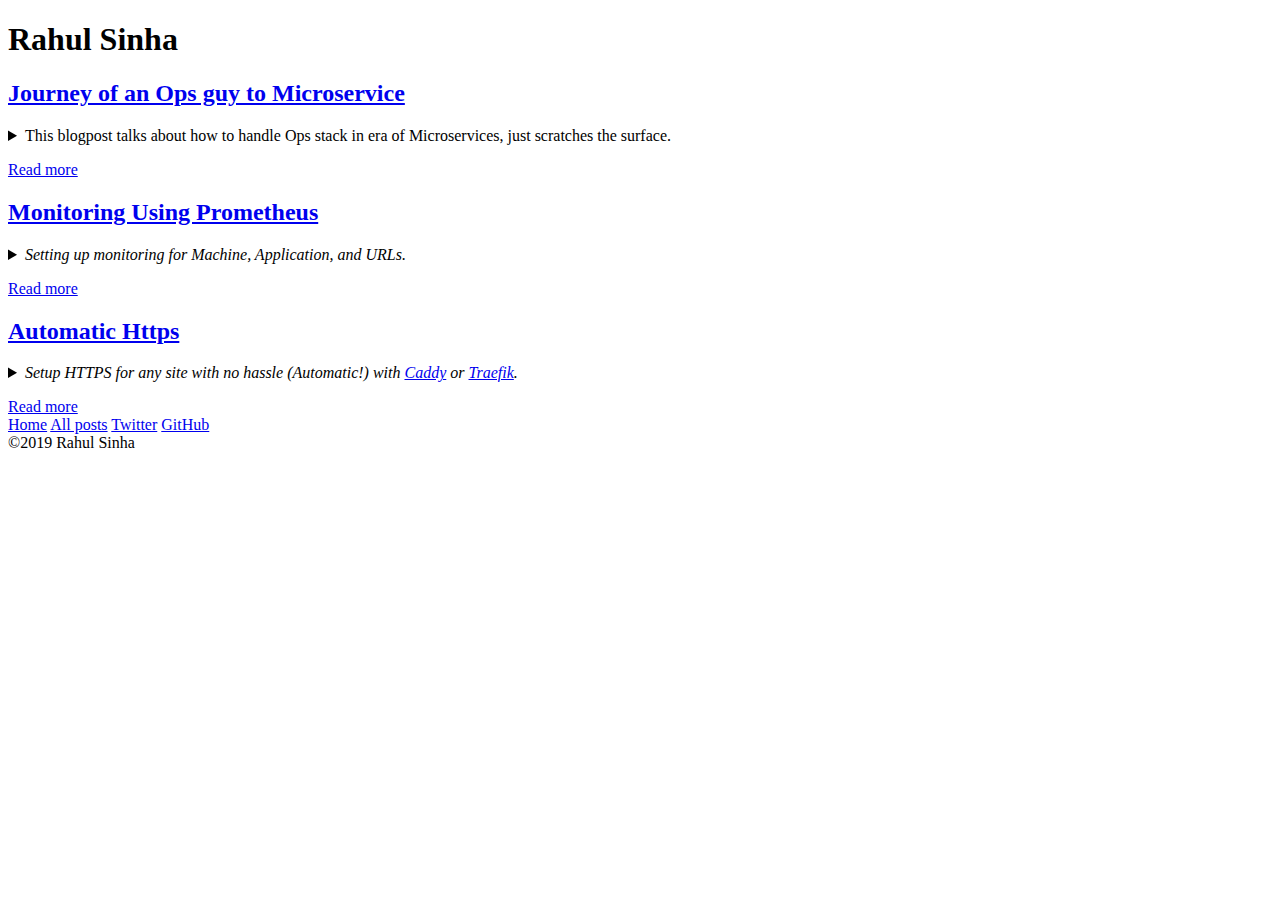
<file: index.html>
<!DOCTYPE html>
<html lang="en-us">

  
<head>
  <meta charset="utf-8">
  <meta http-equiv="X-UA-Compatible" content="IE=edge">
  <meta name="viewport" content="width=device-width, initial-scale=1">
  <meta name="author" content="Rahul Sinha">
  <meta name="generator" content="Hugo 0.54.0" />
  <title>Rahul Sinha</title>

  <meta name="description" content="">
  <link rel="canonical" href="https://rahulwa.com/">
  <link href="https://rahulwa.com/index.xml" rel="alternate" type="application/rss+xml" title="Rahul Sinha">
  <link rel="stylesheet" href="https://fonts.googleapis.com/css?family=Source+Code+Pro|Arvo:400,700">
  <link rel="stylesheet" href="https://rahulwa.com/css/highlight.css">
  <link rel="stylesheet" href="https://rahulwa.com/css/paperback.css">
</head>


  <body>
    <div class="container">

      <header>
  <h1>Rahul Sinha</h1>

  

  
</header>


      <section>

        
        <article>
          <h2><a href="https://rahulwa.com/post/journey_of_an_ops_guy_to_microservice/">Journey of an Ops guy to Microservice</a></h2>
<div>
  
    <p><details>
 <summary>This blogpost talks about how to handle Ops stack in era of Microservices, just scratches the surface.</summary>
 <summary>This is story of my journey at <a href="https://synup.com">Synup</a>, an awesome little startup (Now it’s getting big!) where i learned tremendously and i guess i truly transformed from Ops guy to a DevOps.
</details></p>

    <footer>
      <a href="https://rahulwa.com/post/journey_of_an_ops_guy_to_microservice/">Read more</a>
    </footer>
  
</div>

        </article>
        
        <article>
          <h2><a href="https://rahulwa.com/post/monitoring-using-prometheus/">Monitoring Using Prometheus</a></h2>
<div>
  
    <p><details>
 <summary><em>Setting up monitoring for Machine, Application, and URLs.</em></summary>
  Using <a href="https://github.com/prometheus/prometheus/">prometheus</a>, <a href="https://github.com/prometheus/node_exporter">node_exporter</a>, <a href="https://github.com/prometheus/blackbox_exporter">blackbox_exporter</a>, <a href="https://github.com/prometheus/alertmanager">alertmanager</a> and <a href="https://github.com/grafana/grafana">grafana</a> for monitoring systems in non-containerized world.
</details></p>

    <footer>
      <a href="https://rahulwa.com/post/monitoring-using-prometheus/">Read more</a>
    </footer>
  
</div>

        </article>
        
        <article>
          <h2><a href="https://rahulwa.com/post/automatic-https/">Automatic Https</a></h2>
<div>
  
    <p><details>
 <summary><em>Setup HTTPS for any site with no hassle (Automatic!) with <a href="https://caddyserver.com/">Caddy</a> or <a href="https://traefik.io/">Traefik</a>.</em></summary>
 Introductory blogpost about setting up HTTPS for any site with Let&rsquo;s Encrypt and modern webserver(like Caddy/Traefik).
</details></p>

    <footer>
      <a href="https://rahulwa.com/post/automatic-https/">Read more</a>
    </footer>
  
</div>

        </article>
        

      </section>

      <nav class="site-nav">
  <a href="https://rahulwa.com/">Home</a>
  <a href="https://rahulwa.com/post/">All posts</a>

  
  <a href="https://twitter.com/rahulwa_">Twitter</a>

  
  <a href="http://github.com/rahulwa">GitHub</a>

</nav>


      <footer class="site-footer">
  <span class="owner">©2019 Rahul Sinha</span>

  
</footer>


<script type="application/javascript">
var doNotTrack = false;
if (!doNotTrack) {
	(function(i,s,o,g,r,a,m){i['GoogleAnalyticsObject']=r;i[r]=i[r]||function(){
	(i[r].q=i[r].q||[]).push(arguments)},i[r].l=1*new Date();a=s.createElement(o),
	m=s.getElementsByTagName(o)[0];a.async=1;a.src=g;m.parentNode.insertBefore(a,m)
	})(window,document,'script','https://www.google-analytics.com/analytics.js','ga');
	ga('create', 'UA-105014915-1', 'auto');
	
	ga('send', 'pageview');
}
</script>




    </div>

  
<script src="https://rahulwa.com/js/highlight.pack.js"></script>
<script>hljs.initHighlightingOnLoad();</script>

  </body>
</html>
</file>
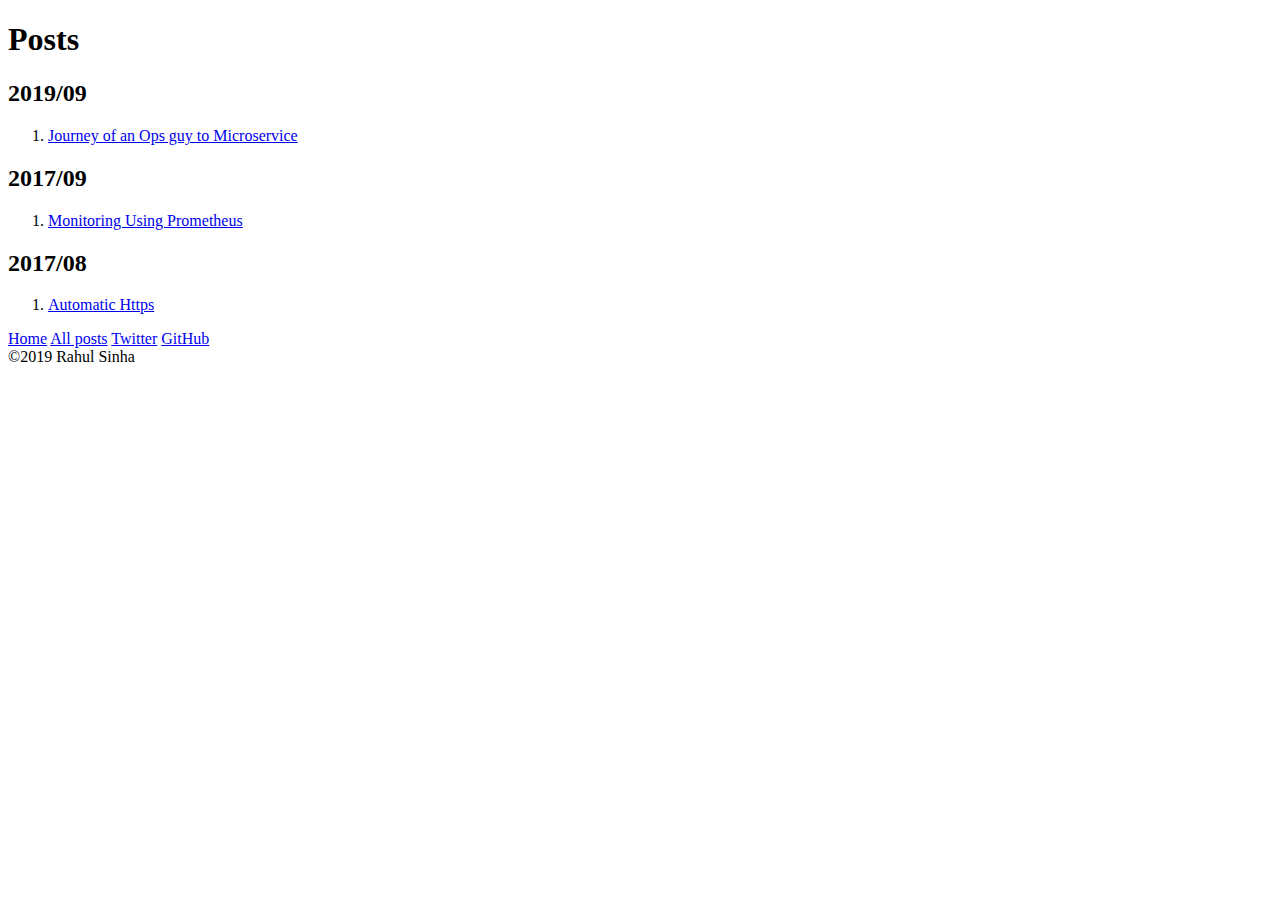
<file: post/index.html>
<!DOCTYPE html>
<html lang="en-us">

  
<head>
  <meta charset="utf-8">
  <meta http-equiv="X-UA-Compatible" content="IE=edge">
  <meta name="viewport" content="width=device-width, initial-scale=1">
  <meta name="author" content="Rahul Sinha">
  <meta name="generator" content="Hugo 0.54.0" />
  <title>Posts — Rahul Sinha</title>

  <meta name="description" content="">
  <link rel="canonical" href="https://rahulwa.com/post/">
  <link href="https://rahulwa.com/post/index.xml" rel="alternate" type="application/rss+xml" title="Rahul Sinha">
  <link rel="stylesheet" href="https://fonts.googleapis.com/css?family=Source+Code+Pro|Arvo:400,700">
  <link rel="stylesheet" href="https://rahulwa.com/css/highlight.css">
  <link rel="stylesheet" href="https://rahulwa.com/css/paperback.css">
</head>


  <body>
    <div class="container">

      <header>
  <h1>Posts</h1>

  

  
</header>


      <article>

        <section>
          <h2>2019/09</h2>

          <ol>
            <li>
              <p>
  <a href="https://rahulwa.com/post/journey_of_an_ops_guy_to_microservice/">Journey of an Ops guy to Microservice</a>
</p>

            </li>
            
          </ol>
        </section>
        <section>
          <h2>2017/09</h2>

          <ol>
            <li>
              <p>
  <a href="https://rahulwa.com/post/monitoring-using-prometheus/">Monitoring Using Prometheus</a>
</p>

            </li>
            
          </ol>
        </section>
        <section>
          <h2>2017/08</h2>

          <ol>
            <li>
              <p>
  <a href="https://rahulwa.com/post/automatic-https/">Automatic Https</a>
</p>

            </li>
            
          </ol>
        </section>
        

      </article>

      <nav class="site-nav">
  <a href="https://rahulwa.com/">Home</a>
  <a href="https://rahulwa.com/post/">All posts</a>

  
  <a href="https://twitter.com/rahulwa_">Twitter</a>

  
  <a href="http://github.com/rahulwa">GitHub</a>

</nav>


      <footer class="site-footer">
  <span class="owner">©2019 Rahul Sinha</span>

  
</footer>


<script type="application/javascript">
var doNotTrack = false;
if (!doNotTrack) {
	(function(i,s,o,g,r,a,m){i['GoogleAnalyticsObject']=r;i[r]=i[r]||function(){
	(i[r].q=i[r].q||[]).push(arguments)},i[r].l=1*new Date();a=s.createElement(o),
	m=s.getElementsByTagName(o)[0];a.async=1;a.src=g;m.parentNode.insertBefore(a,m)
	})(window,document,'script','https://www.google-analytics.com/analytics.js','ga');
	ga('create', 'UA-105014915-1', 'auto');
	
	ga('send', 'pageview');
}
</script>




    </div>

  
<script src="https://rahulwa.com/js/highlight.pack.js"></script>
<script>hljs.initHighlightingOnLoad();</script>


  </body>
</html>
</file>
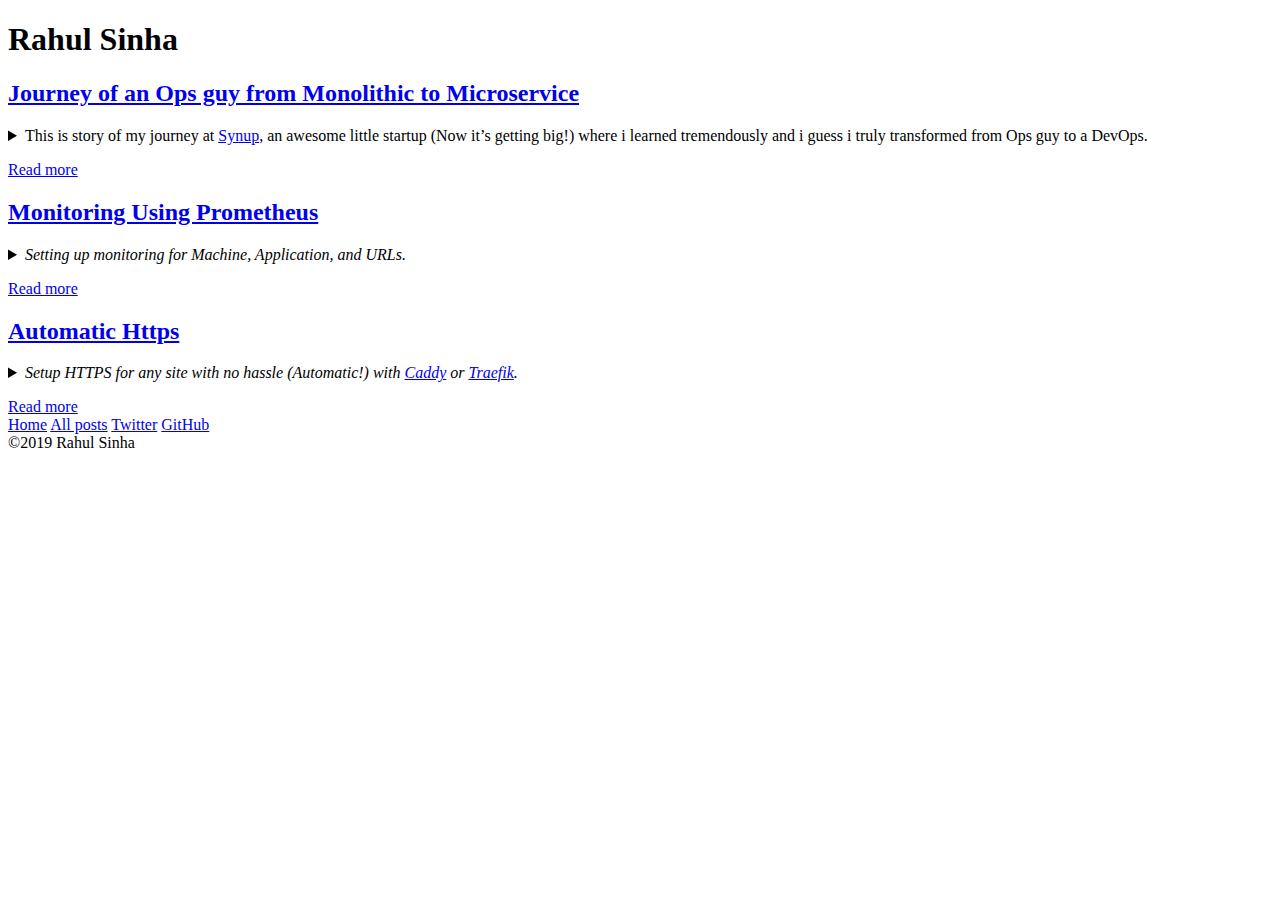
<file: public/index.html>
<!DOCTYPE html>
<html lang="en-us">

  
<head>
  <meta charset="utf-8">
  <meta http-equiv="X-UA-Compatible" content="IE=edge">
  <meta name="viewport" content="width=device-width, initial-scale=1">
  <meta name="author" content="Rahul Sinha">
  <meta name="generator" content="Hugo 0.54.0" />
  <title>Rahul Sinha</title>

  <meta name="description" content="">
  <link rel="canonical" href="https://rahulwa.com/">
  <link href="https://rahulwa.com/index.xml" rel="alternate" type="application/rss+xml" title="Rahul Sinha">
  <link rel="stylesheet" href="https://fonts.googleapis.com/css?family=Source+Code+Pro|Arvo:400,700">
  <link rel="stylesheet" href="https://rahulwa.com/css/highlight.css">
  <link rel="stylesheet" href="https://rahulwa.com/css/paperback.css">
</head>


  <body>
    <div class="container">

      <header>
  <h1>Rahul Sinha</h1>

  

  
</header>


      <section>

        
        <article>
          <h2><a href="https://rahulwa.com/post/journey_of_an_ops_guy_to_microservice/">Journey of an Ops guy from Monolithic to Microservice</a></h2>
<div>
  
    <p><details>
 <summary>This is story of my journey at <a href="https://synup.com">Synup</a>, an awesome little startup (Now it’s getting big!) where i learned tremendously and i guess i truly transformed from Ops guy to a DevOps.</summary>
 This blogpost talks about how to handle Ops stack in era of Microservices, just scratchs the surface.
</details></p>

    <footer>
      <a href="https://rahulwa.com/post/journey_of_an_ops_guy_to_microservice/">Read more</a>
    </footer>
  
</div>

        </article>
        
        <article>
          <h2><a href="https://rahulwa.com/post/monitoring-using-prometheus/">Monitoring Using Prometheus</a></h2>
<div>
  
    <p><details>
 <summary><em>Setting up monitoring for Machine, Application, and URLs.</em></summary>
  Using <a href="https://github.com/prometheus/prometheus/">prometheus</a>, <a href="https://github.com/prometheus/node_exporter">node_exporter</a>, <a href="https://github.com/prometheus/blackbox_exporter">blackbox_exporter</a>, <a href="https://github.com/prometheus/alertmanager">alertmanager</a> and <a href="https://github.com/grafana/grafana">grafana</a> for monitoring systems in non-containerized world.
</details></p>

    <footer>
      <a href="https://rahulwa.com/post/monitoring-using-prometheus/">Read more</a>
    </footer>
  
</div>

        </article>
        
        <article>
          <h2><a href="https://rahulwa.com/post/automatic-https/">Automatic Https</a></h2>
<div>
  
    <p><details>
 <summary><em>Setup HTTPS for any site with no hassle (Automatic!) with <a href="https://caddyserver.com/">Caddy</a> or <a href="https://traefik.io/">Traefik</a>.</em></summary>
 Introductory blogpost about setting up HTTPS for any site with Let&rsquo;s Encrypt and modern webserver(like Caddy/Traefik).
</details></p>

    <footer>
      <a href="https://rahulwa.com/post/automatic-https/">Read more</a>
    </footer>
  
</div>

        </article>
        

      </section>

      <nav class="site-nav">
  <a href="https://rahulwa.com/">Home</a>
  <a href="https://rahulwa.com/post/">All posts</a>

  
  <a href="https://twitter.com/rahulwa_">Twitter</a>

  
  <a href="http://github.com/rahulwa">GitHub</a>

</nav>


      <footer class="site-footer">
  <span class="owner">©2019 Rahul Sinha</span>

  
</footer>


<script type="application/javascript">
var doNotTrack = false;
if (!doNotTrack) {
	(function(i,s,o,g,r,a,m){i['GoogleAnalyticsObject']=r;i[r]=i[r]||function(){
	(i[r].q=i[r].q||[]).push(arguments)},i[r].l=1*new Date();a=s.createElement(o),
	m=s.getElementsByTagName(o)[0];a.async=1;a.src=g;m.parentNode.insertBefore(a,m)
	})(window,document,'script','https://www.google-analytics.com/analytics.js','ga');
	ga('create', 'UA-105014915-1', 'auto');
	
	ga('send', 'pageview');
}
</script>




    </div>

  
<script src="https://rahulwa.com/js/highlight.pack.js"></script>
<script>hljs.initHighlightingOnLoad();</script>

  </body>
</html>
</file>
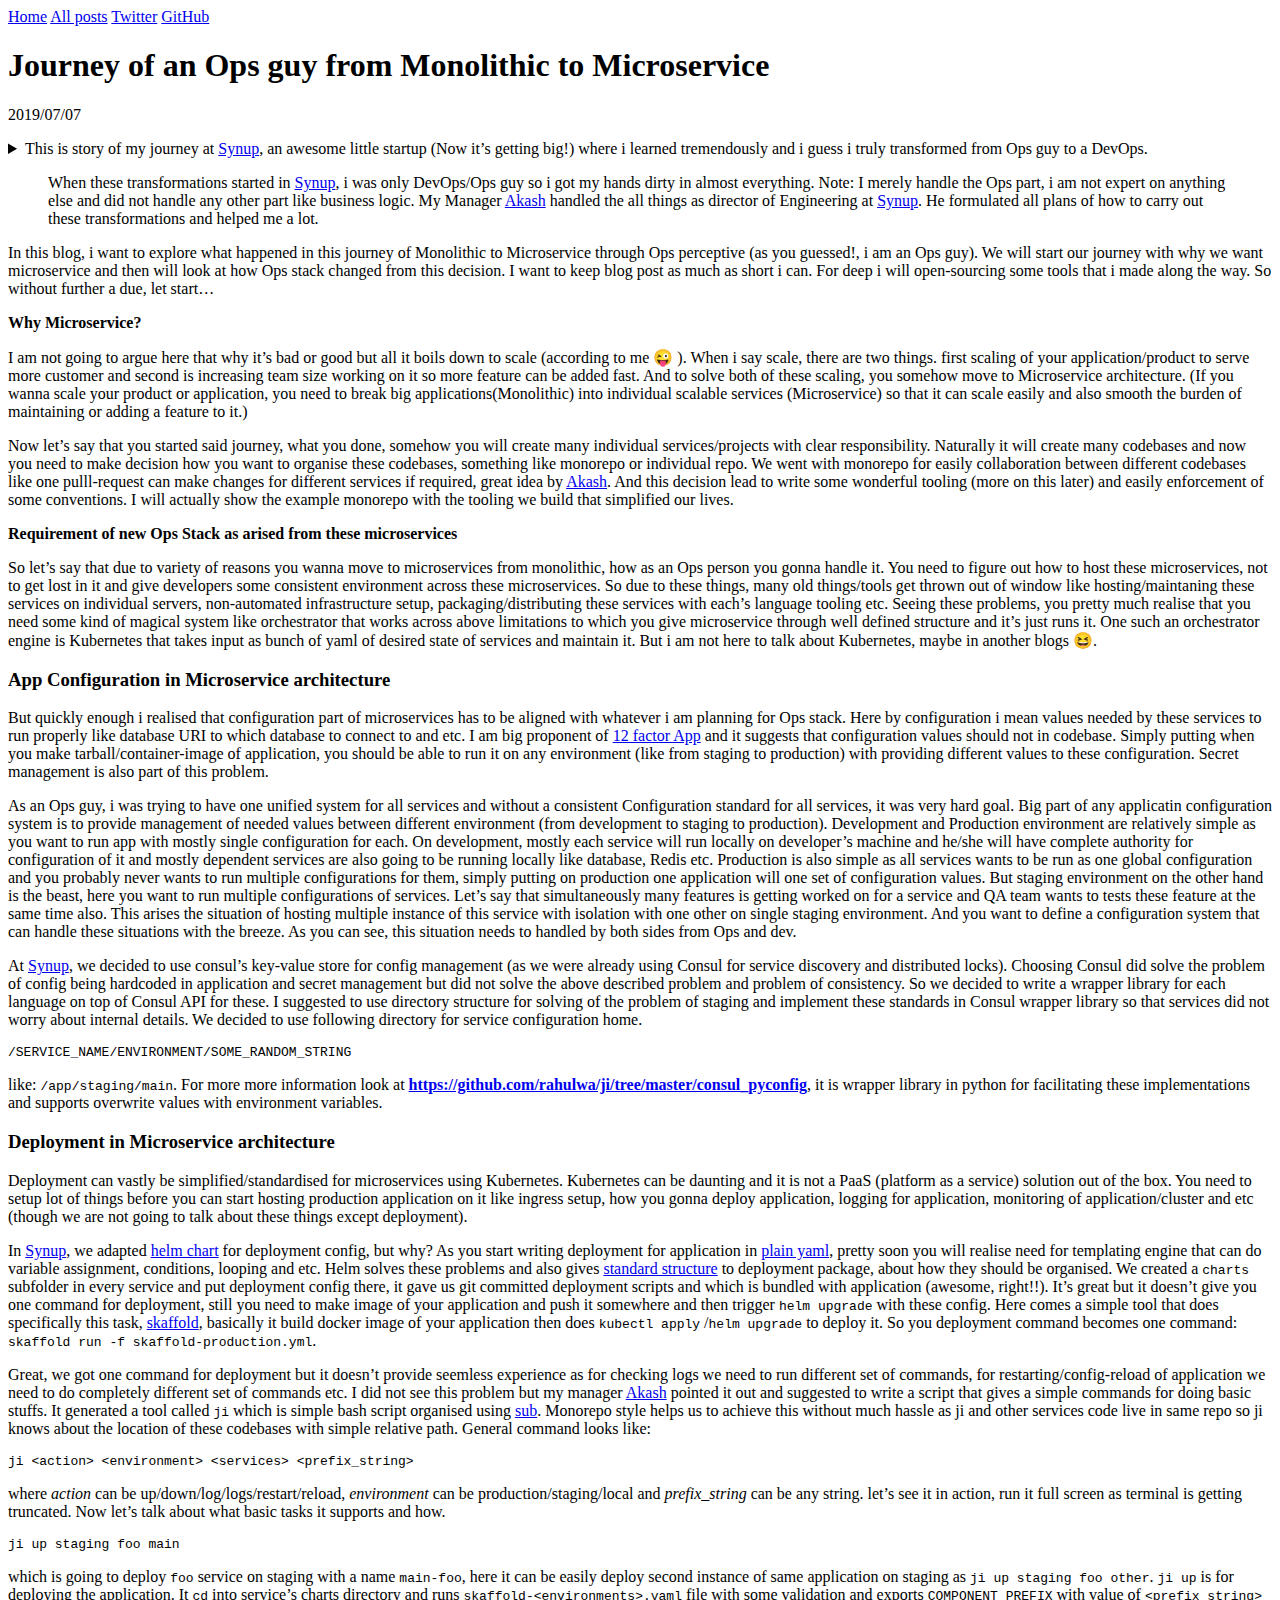
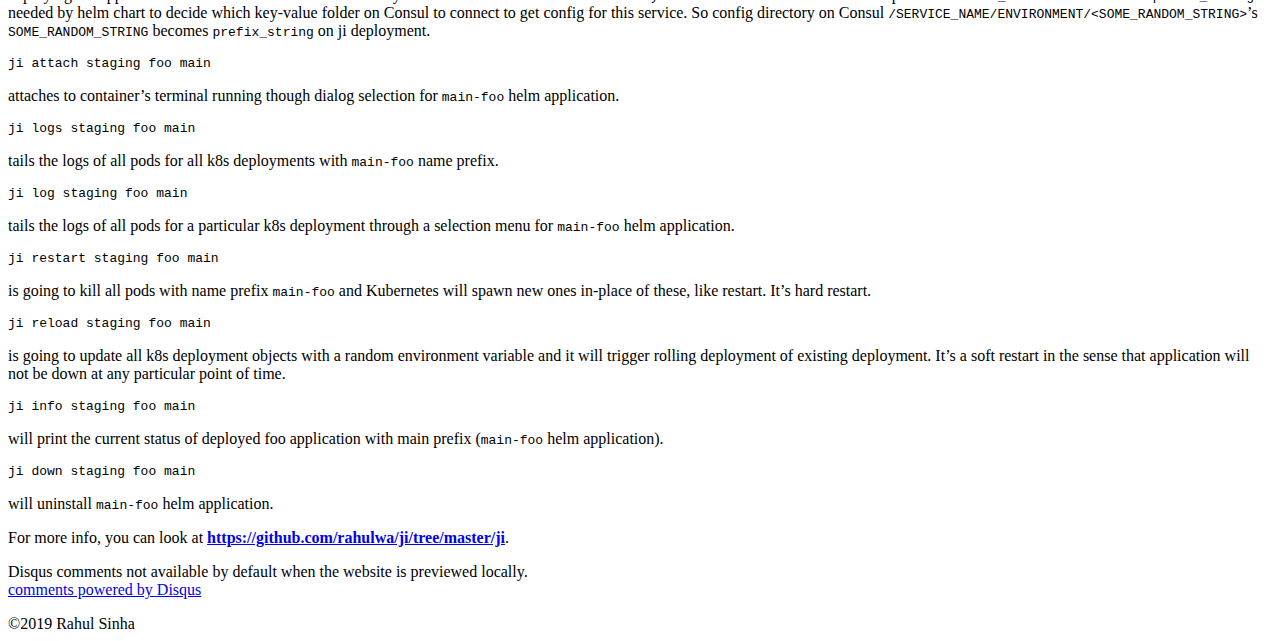
<file: post/__journey_of_an_ops_guy_to_microservice/index.html>
<!DOCTYPE html>
<html lang="en-us">

  
<head>
  <meta charset="utf-8">
  <meta http-equiv="X-UA-Compatible" content="IE=edge">
  <meta name="viewport" content="width=device-width, initial-scale=1">
  <meta name="author" content="Rahul Sinha">
  <meta name="generator" content="Hugo 0.54.0" />
  <title>Journey of an Ops guy from Monolithic to Microservice — Rahul Sinha</title>

  <meta name="description" content="">
  <link rel="canonical" href="https://rahulwa.com/post/journey_of_an_ops_guy_to_microservice/">
  <link href="" rel="alternate" type="application/rss+xml" title="Rahul Sinha">
  <link rel="stylesheet" href="https://fonts.googleapis.com/css?family=Source+Code+Pro|Arvo:400,700">
  <link rel="stylesheet" href="https://rahulwa.com/css/highlight.css">
  <link rel="stylesheet" href="https://rahulwa.com/css/paperback.css">
</head>


  <body>
    <div class="container">
      <nav class="site-nav">
  <a href="https://rahulwa.com/">Home</a>
  <a href="https://rahulwa.com/post/">All posts</a>

  
  <a href="https://twitter.com/rahulwa_">Twitter</a>

  
  <a href="http://github.com/rahulwa">GitHub</a>

</nav>

      <header>
  <h1>Journey of an Ops guy from Monolithic to Microservice</h1>

  
  <time datetime="2019-07-07 07:07:07 &#43;0530 IST">2019/07/07</time>
  

  
</header>


      <article>
        <p><details>
 <summary>This is story of my journey at <a href="https://synup.com">Synup</a>, an awesome little startup (Now it’s getting big!) where i learned tremendously and i guess i truly transformed from Ops guy to a DevOps.</summary>
 This blogpost talks about how to handle Ops stack in era of Microservices, just scratchs the surface.
</details></p>

<blockquote>
<p>When these transformations started in <a href="https://synup.com">Synup</a>, i was only DevOps/Ops guy so i got my hands dirty in almost everything. Note: I merely handle the Ops part, i am not expert on anything else and did not handle any other part like business logic. My Manager <a href="https://hashnuke.com">Akash</a> handled the all things as director of Engineering at <a href="https://synup.com">Synup</a>. He formulated all plans of how to carry out these transformations and helped me a lot.</p>
</blockquote>

<p>In this blog, i want to explore what happened in this journey of Monolithic to Microservice through Ops perceptive (as you guessed!, i am an Ops guy). We will start our journey with why we want microservice and then will look at how Ops stack changed from this decision. I want to keep blog post as much as short i can. For deep i will open-sourcing some tools that i made along the way.
So without further a due, let start…</p>

<p><strong>Why Microservice?</strong></p>

<p>I am not going to argue here that why it’s bad or good but all it boils down to scale (according to me 😜 ).  When i say scale, there are two things. first scaling of your application/product to serve more customer and second is increasing team size working on it so more feature can be added fast. And to solve both of these scaling, you somehow move to Microservice architecture. (If you wanna scale your product or application, you need to break big applications(Monolithic) into individual scalable services (Microservice) so that it can scale easily and also smooth the burden of maintaining or adding a feature to it.)</p>

<p>Now let’s say that you started said journey, what you done, somehow you will create many individual services/projects with clear responsibility. Naturally it will create many codebases and now you need to make decision how you want to organise these codebases, something like monorepo or individual repo.
We went with monorepo for easily collaboration between different codebases like one pulll-request can make changes for different services if required, great idea by <a href="https://hashnuke.com/">Akash</a>. And this decision lead to write some wonderful tooling (more on this later) and easily enforcement of some conventions. I will actually show the example monorepo with the tooling we build that simplified our lives.</p>

<p><strong>Requirement of new Ops Stack as arised from these microservices</strong></p>

<p>So let’s say that due to variety of reasons you wanna move to microservices from monolithic, how as an Ops person you gonna handle it. You need to figure out how to host these microservices, not to get lost in it and give developers some consistent environment across these microservices. So due to these things, many old things/tools get thrown out of window like hosting/maintaning these services on individual servers, non-automated infrastructure setup, packaging/distributing these services with each’s language tooling etc.
Seeing these problems, you pretty much realise that you need some kind of magical system like orchestrator that works across above limitations to which you give microservice through well defined structure and it’s just runs it. One such an orchestrator engine is Kubernetes that takes input as bunch of yaml of desired state of services and maintain it. But i am not here to talk about Kubernetes, maybe in another blogs 😆.</p>

<h3 id="app-configuration-in-microservice-architecture">App Configuration in Microservice architecture</h3>

<p>But quickly enough i realised that configuration part of microservices has to be aligned with whatever i am planning for Ops stack. Here by configuration i mean values needed by these services to run properly like database URI to which database to connect to and etc. I am big proponent of <a href="https://12factor.net/">12 factor App</a> and it suggests that configuration values should not in codebase. Simply putting when you make tarball/container-image of application, you should be able to run it on any environment (like from staging to production) with providing different values to these configuration. Secret management is also part of this problem.</p>

<p>As an Ops guy, i was trying to have one unified system for all services and without a consistent Configuration standard for all services, it was very hard goal. Big part of any applicatin configuration system is to provide management of needed values between different environment (from development to staging to production). Development and Production environment are relatively simple as you want to run app with mostly single configuration for each. On development, mostly each service will run locally on developer’s machine and he/she will have complete authority for configuration of it and mostly dependent services are also going to be running locally like database, Redis etc. Production is also simple as all services wants to be run as one global configuration and you probably never wants to run multiple configurations for them, simply putting on production one application will one set of configuration values. But staging environment on the other hand is the beast, here you want to run multiple configurations of services. Let’s say that simultaneously many features is getting worked on for a service and QA team wants to tests these feature at the same time also. This arises the situation of hosting multiple instance of this service with isolation with one other on single staging environment. And you want to define a configuration system that can handle these situations with the breeze. As you can see, this situation needs to handled by both sides from Ops and dev.</p>

<p>At <a href="https://synup.com">Synup</a>, we decided to use consul&rsquo;s key-value store for config management (as we were already using Consul for service discovery and distributed locks). Choosing Consul did solve the problem of config being hardcoded in application and secret management but did not solve the above described problem and problem of consistency. So we decided to write a wrapper library for each language on top of Consul API for these. I suggested to use directory structure for solving of the problem of staging and implement these standards in Consul wrapper library so that services did not worry about internal details. We decided to use following directory for service configuration home.</p>

<pre><code>/SERVICE_NAME/ENVIRONMENT/SOME_RANDOM_STRING
</code></pre>

<p>like: <code>/app/staging/main</code>.
For more more information look at <strong><a href="https://github.com/rahulwa/ji/tree/master/consul_pyconfig">https://github.com/rahulwa/ji/tree/master/consul_pyconfig</a></strong>, it is wrapper library in python for facilitating these implementations and supports overwrite values with environment variables.</p>

<h3 id="deployment-in-microservice-architecture">Deployment in Microservice architecture</h3>

<p>Deployment can vastly be simplified/standardised for microservices using Kubernetes. Kubernetes can be daunting and it is not a PaaS (platform as a service) solution out of the box.
You need to setup lot of things before you can start hosting production application on it like ingress setup, how you gonna deploy application, logging for application, monitoring of application/cluster and etc (though we are not going to talk about these things except deployment).</p>

<p>In <a href="https://synup.com">Synup</a>, we adapted <a href="https://helm.sh/">helm chart</a> for deployment config, but why? As you start writing deployment for application in <a href="https://kubernetes.io/docs/concepts/workloads/controllers/deployment/#creating-a-deployment">plain yaml</a>, pretty soon you will realise need for templating engine that can do variable assignment, conditions, looping and etc. Helm solves these problems and also gives <a href="https://helm.sh/docs/developing_charts/#the-chart-file-structure">standard structure</a> to deployment package, about how they should be organised.
We created a <code>charts</code> subfolder in every service and put deployment config there, it gave us git committed deployment scripts and which is bundled with application (awesome, right!!). It’s great but it doesn’t give you one command for deployment, still you need to make image of your application and push it somewhere and then trigger <code>helm upgrade</code>  with these config. Here comes a simple tool that does specifically this task, <a href="https://github.com/GoogleContainerTools/skaffold">skaffold</a>, basically it build docker image of your application then does <code>kubectl apply</code> /<code>helm upgrade</code> to deploy it. So you deployment command becomes one command:  <code>skaffold run -f skaffold-production.yml</code>.</p>

<p>Great, we got one command for deployment but it doesn’t provide seemless experience as for checking logs we need to run different set of commands, for restarting/config-reload of application we need to do completely different set of commands etc. I did not see this problem but my manager <a href="https://hashnuke.com">Akash</a> pointed it out and suggested to write a script that gives a simple commands for doing basic stuffs. It generated a tool called <code>ji</code> which is simple bash script organised using <a href="https://github.com/basecamp/sub">sub</a>. Monorepo style helps us to achieve this without much hassle as ji and other services code live in same repo so ji knows about the location of these codebases with simple relative path. General command looks like:</p>

<pre><code>ji &lt;action&gt; &lt;environment&gt; &lt;services&gt; &lt;prefix_string&gt;
</code></pre>

<p>where <em>action</em> can be up/down/log/logs/restart/reload, <em>environment</em> can be production/staging/local and <em>prefix_string</em> can be any string. let&rsquo;s see it in action, run it full screen as terminal is getting truncated. <script id="asciicast-255857" src="https://asciinema.org/a/255857.js" async></script>
Now let’s talk about what basic tasks it supports and how.</p>

<pre><code class="language-sh">ji up staging foo main
</code></pre>

<p>which is going to deploy <code>foo</code> service on staging with a name <code>main-foo</code>, here it can be easily deploy second instance of same application on staging as <code>ji up staging foo other</code>. <code>ji up</code> is for deploying the application. It <code>cd</code> into service’s charts directory and runs <code>skaffold-&lt;environments&gt;.yaml</code> file with some validation and exports <code>COMPONENT_PREFIX</code> with value of <code>&lt;prefix_string&gt;</code> needed by helm chart to decide which key-value folder on Consul to connect to get config for this service. So config directory on Consul <code>/SERVICE_NAME/ENVIRONMENT/&lt;SOME_RANDOM_STRING&gt;</code>&rsquo;s <code>SOME_RANDOM_STRING</code> becomes <code>prefix_string</code> on ji deployment.</p>

<pre><code class="language-sh">ji attach staging foo main
</code></pre>

<p>attaches to container&rsquo;s terminal running though dialog selection for <code>main-foo</code> helm application.</p>

<pre><code class="language-sh">ji logs staging foo main
</code></pre>

<p>tails the logs of all pods for all k8s deployments with <code>main-foo</code> name prefix.</p>

<pre><code class="language-sh">ji log staging foo main
</code></pre>

<p>tails the logs of all pods for a particular k8s deployment through a selection menu for <code>main-foo</code> helm application.</p>

<pre><code class="language-sh">ji restart staging foo main
</code></pre>

<p>is going to kill all pods with name prefix <code>main-foo</code> and Kubernetes will spawn new ones in-place of these, like restart. It’s hard restart.</p>

<pre><code class="language-sh">ji reload staging foo main
</code></pre>

<p>is going to update all k8s deployment objects with a random environment variable and it will trigger rolling deployment of existing deployment. It’s a soft restart in the sense that application will not be down at any particular point of time.</p>

<pre><code class="language-sh">ji info staging foo main
</code></pre>

<p>will print the current status of deployed foo application with main prefix (<code>main-foo</code> helm application).</p>

<pre><code class="language-sh">ji down staging foo main
</code></pre>

<p>will uninstall <code>main-foo</code> helm application.</p>

<p>For more info, you can look at <strong><a href="https://github.com/rahulwa/ji/tree/master/ji">https://github.com/rahulwa/ji/tree/master/ji</a></strong>.</p>
      </article>

      <p>
        <div id="disqus_thread"></div>
<script type="application/javascript">
    var disqus_config = function () {
    
    
    
    };
    (function() {
        if (["localhost", "127.0.0.1"].indexOf(window.location.hostname) != -1) {
            document.getElementById('disqus_thread').innerHTML = 'Disqus comments not available by default when the website is previewed locally.';
            return;
        }
        var d = document, s = d.createElement('script'); s.async = true;
        s.src = '//' + "rahulwa" + '.disqus.com/embed.js';
        s.setAttribute('data-timestamp', +new Date());
        (d.head || d.body).appendChild(s);
    })();
</script>
<noscript>Please enable JavaScript to view the <a href="https://disqus.com/?ref_noscript">comments powered by Disqus.</a></noscript>
<a href="https://disqus.com" class="dsq-brlink">comments powered by <span class="logo-disqus">Disqus</span></a>
      </p>

      <footer class="site-footer">
  <span class="owner">©2019 Rahul Sinha</span>

  
</footer>


<script type="application/javascript">
var doNotTrack = false;
if (!doNotTrack) {
	(function(i,s,o,g,r,a,m){i['GoogleAnalyticsObject']=r;i[r]=i[r]||function(){
	(i[r].q=i[r].q||[]).push(arguments)},i[r].l=1*new Date();a=s.createElement(o),
	m=s.getElementsByTagName(o)[0];a.async=1;a.src=g;m.parentNode.insertBefore(a,m)
	})(window,document,'script','https://www.google-analytics.com/analytics.js','ga');
	ga('create', 'UA-105014915-1', 'auto');
	
	ga('send', 'pageview');
}
</script>




    </div>

  
<script src="https://rahulwa.com/js/highlight.pack.js"></script>
<script>hljs.initHighlightingOnLoad();</script>


  </body>
</html>
</file>
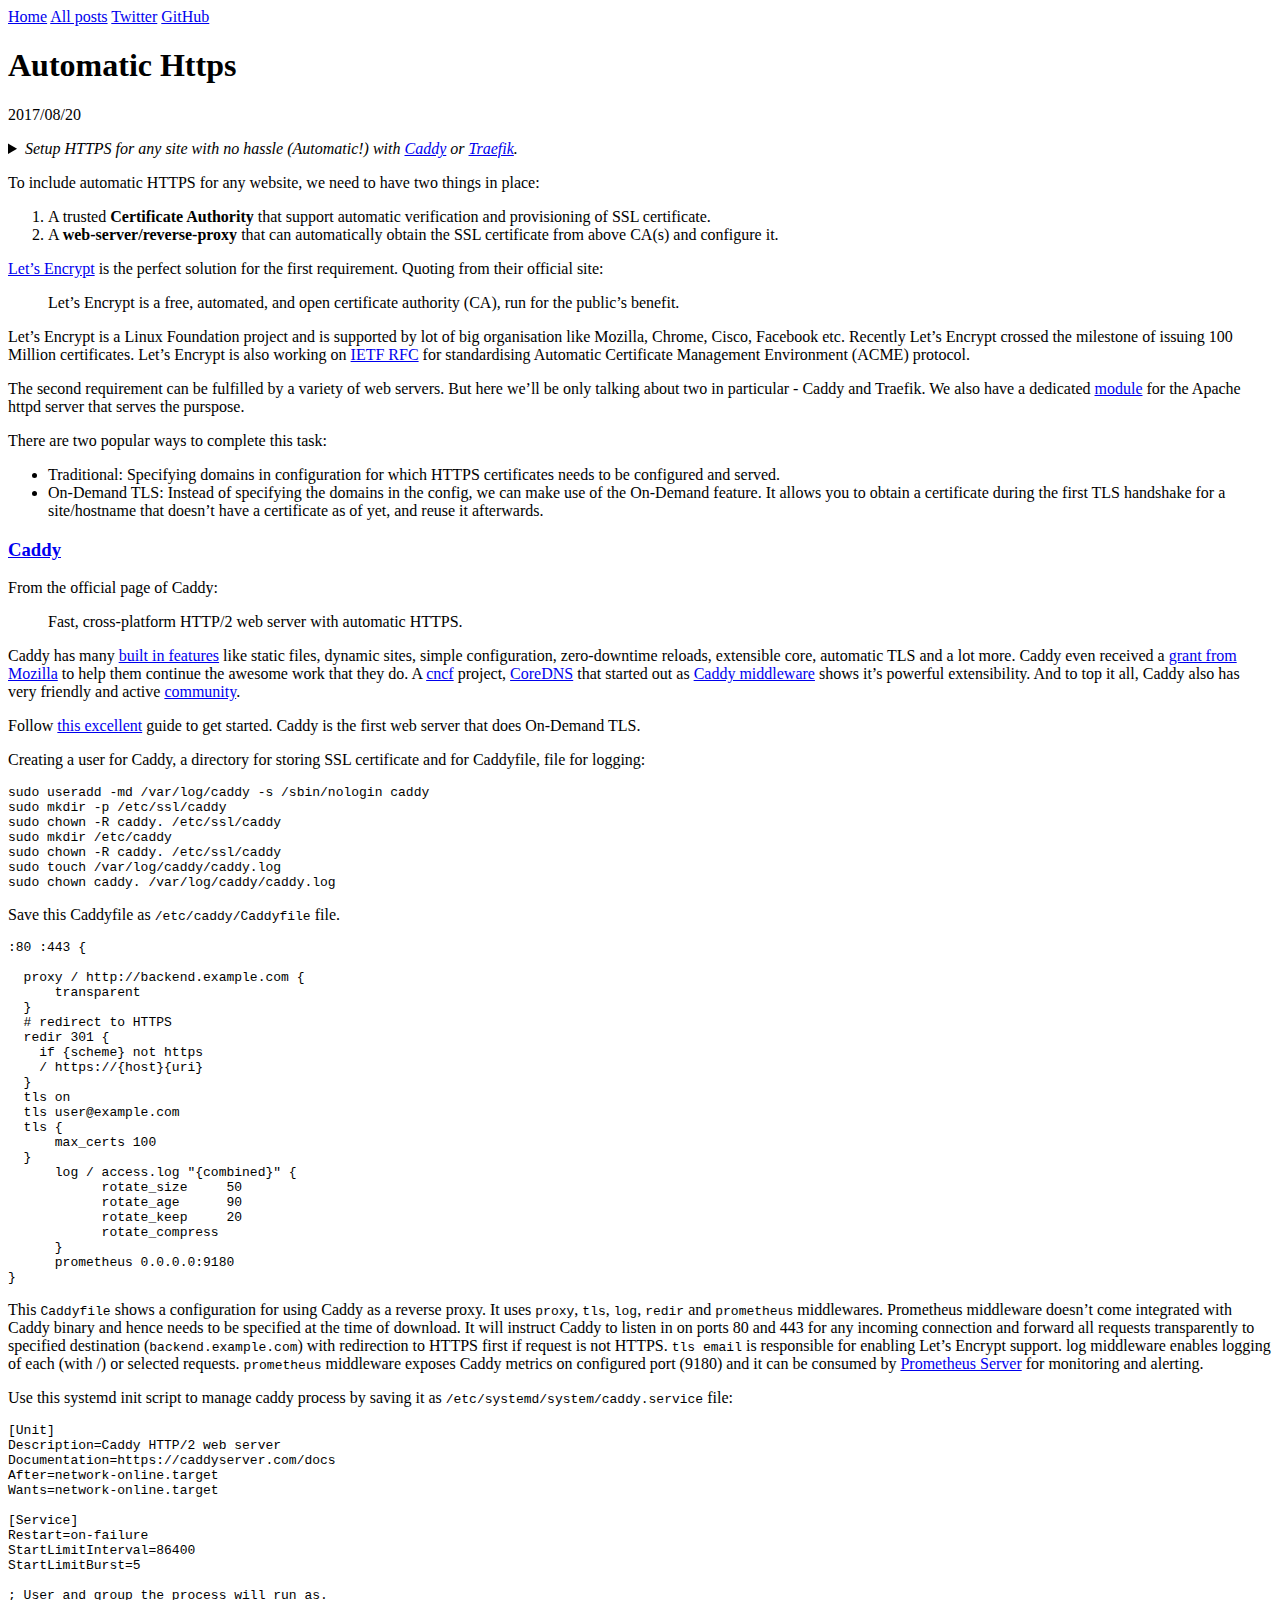
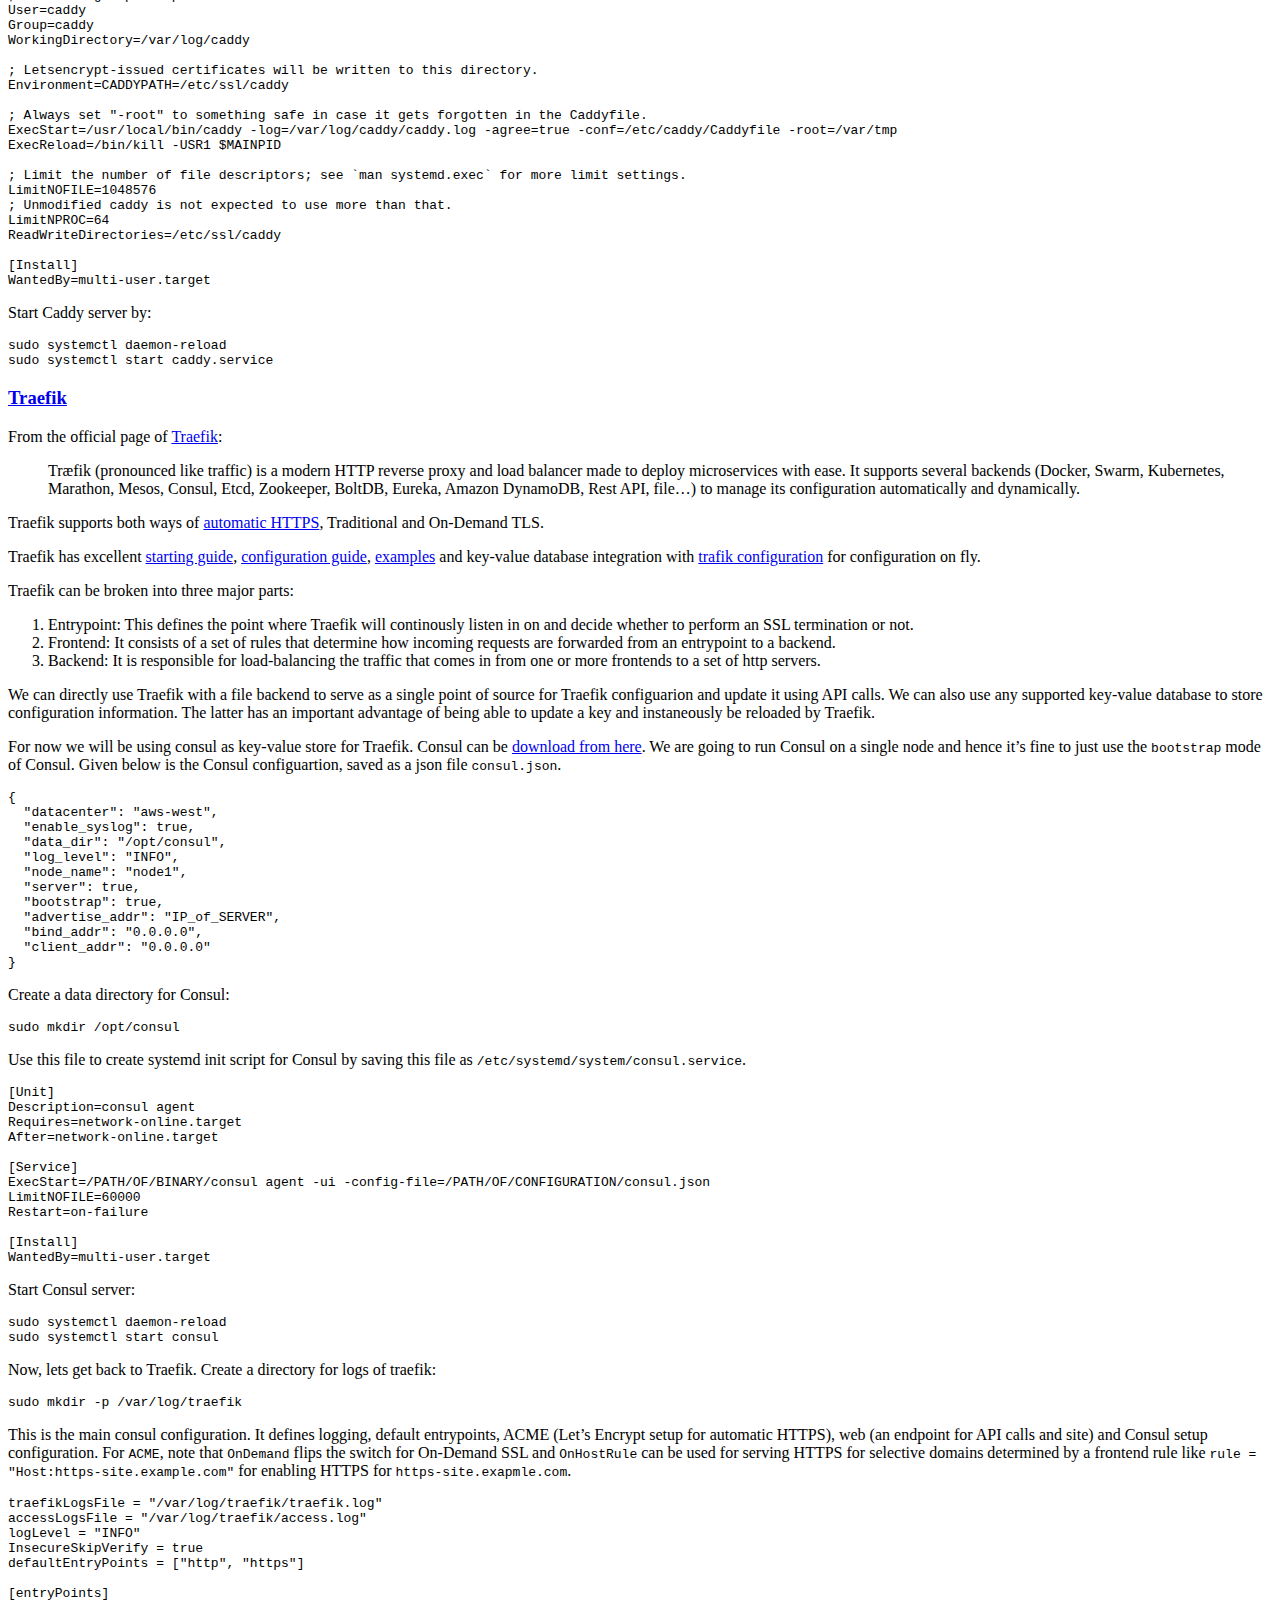
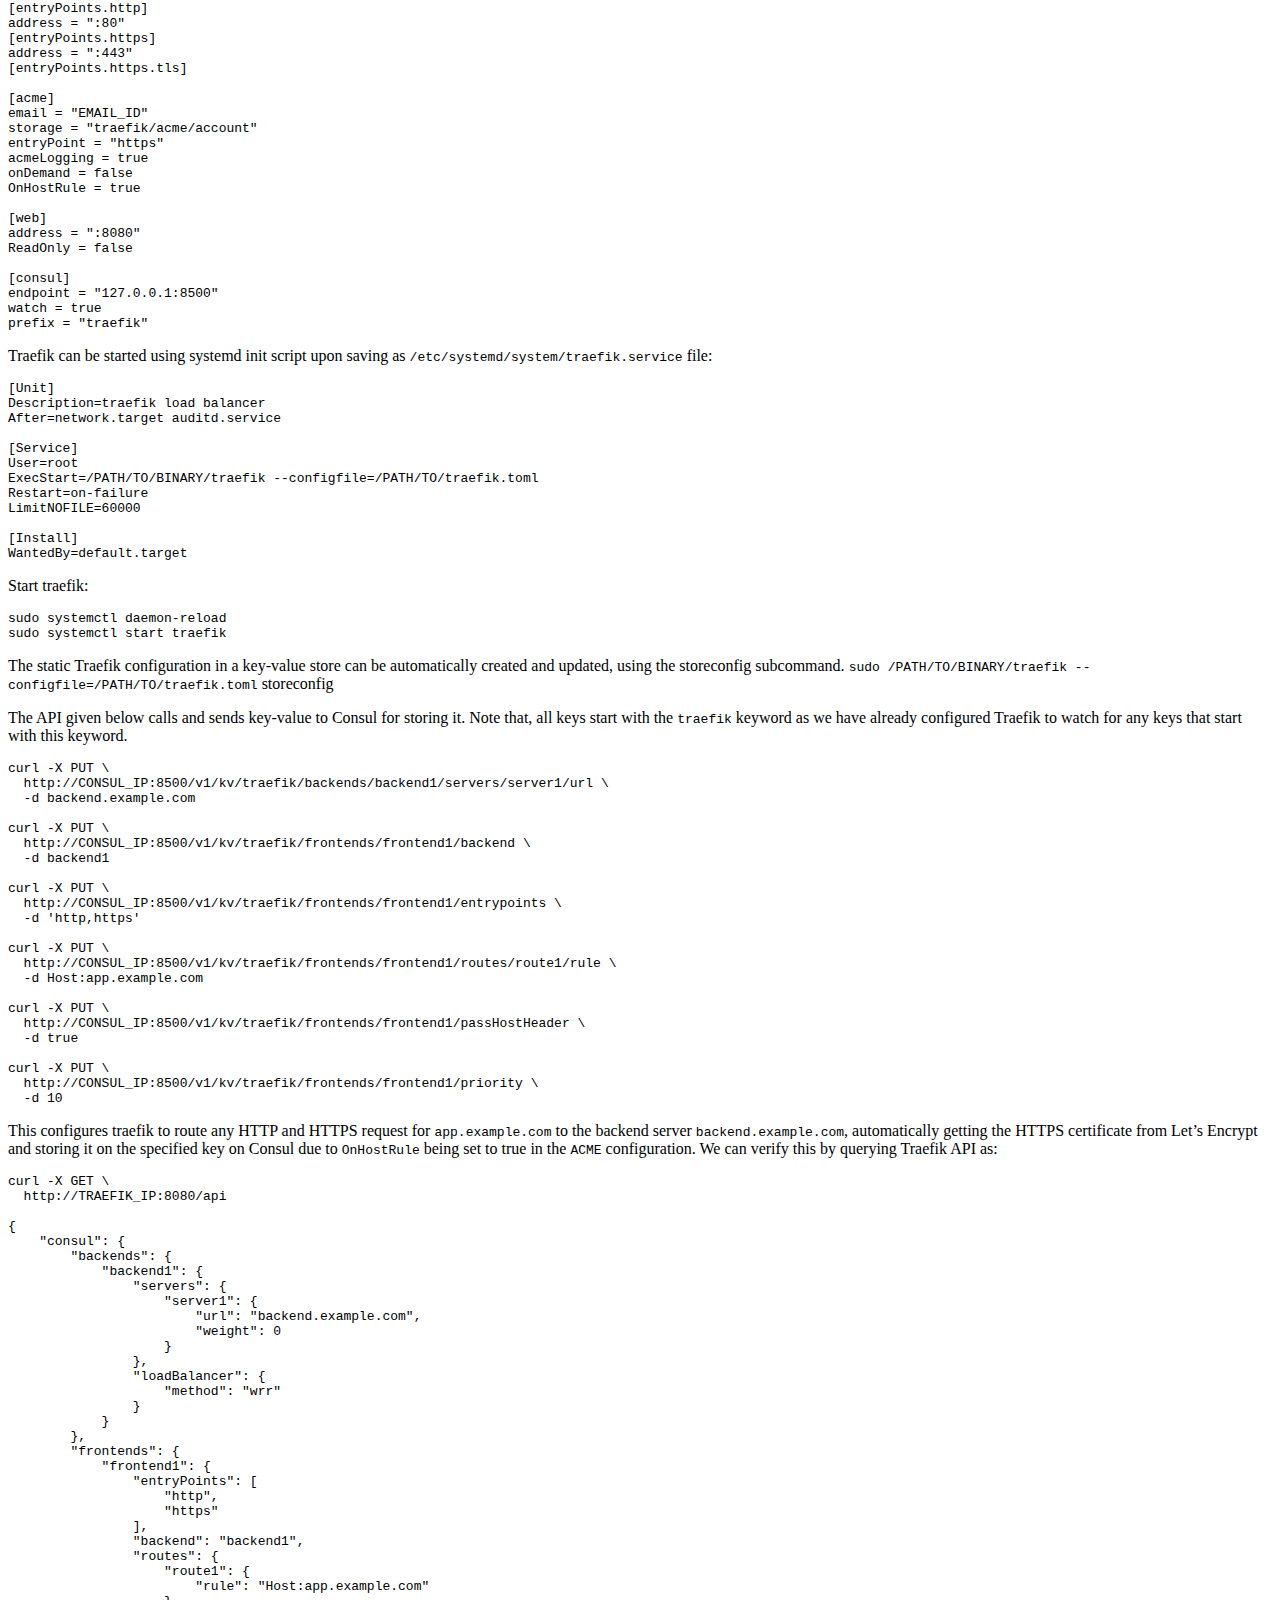
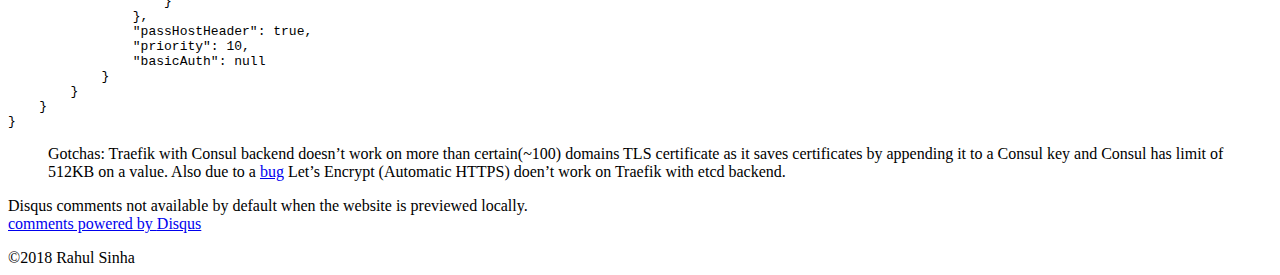
<file: post/automatic-https/index.html>
<!DOCTYPE html>
<html lang="en-us">

  
<head>
  <meta charset="utf-8">
  <meta http-equiv="X-UA-Compatible" content="IE=edge">
  <meta name="viewport" content="width=device-width, initial-scale=1">
  <meta name="author" content="Rahul Sinha">
  <meta name="generator" content="Hugo 0.36" />
  <title>Automatic Https — Rahul Sinha</title>

  <meta name="description" content="">
  <link rel="canonical" href="https://rahulwa.com/post/automatic-https/">
  <link href="" rel="alternate" type="application/rss+xml" title="Rahul Sinha">
  <link rel="stylesheet" href="https://fonts.googleapis.com/css?family=Source+Code+Pro|Arvo:400,700">
  <link rel="stylesheet" href="https://rahulwa.com/css/highlight.css">
  <link rel="stylesheet" href="https://rahulwa.com/css/paperback.css">
</head>


  <body>
    <div class="container">
      <nav class="site-nav">
  <a href="https://rahulwa.com/">Home</a>
  <a href="https://rahulwa.com/post/">All posts</a>

  
  <a href="https://twitter.com/rahulwa_">Twitter</a>

  
  <a href="http://github.com/rahulwa">GitHub</a>

</nav>

      <header>
  <h1>Automatic Https</h1>

  
  <time datetime="2017-08-20 16:57:56 &#43;0530 IST">2017/08/20</time>
  

  
</header>


      <article>
        <p><details>
 <summary><em>Setup HTTPS for any site with no hassle (Automatic!) with <a href="https://caddyserver.com/">Caddy</a> or <a href="https://traefik.io/">Traefik</a>.</em></summary>
 Introductory blogpost about setting up HTTPS for any site with Let&rsquo;s Encrypt and modern webserver(like Caddy/Traefik).
</details>
</p>

<p>To include automatic HTTPS for any website, we need to have two things in place:</p>

<ol>
<li>A trusted <strong>Certificate Authority</strong> that support automatic verification and provisioning of SSL certificate.</li>
<li>A <strong>web-server/reverse-proxy</strong> that can automatically obtain the SSL certificate from above CA(s) and configure it.</li>
</ol>

<p><a href="https://letsencrypt.org/">Let&rsquo;s Encrypt</a> is the perfect solution for the first requirement. Quoting from their official site:</p>

<blockquote>
<p>Let’s Encrypt is a free, automated, and open certificate authority (CA), run for the public’s benefit.</p>
</blockquote>

<p>Let’s Encrypt is a Linux Foundation project and is supported by lot of big organisation like Mozilla, Chrome, Cisco, Facebook etc. Recently Let’s Encrypt crossed the milestone of issuing 100 Million certificates. Let’s Encrypt is also working on <a href="https://github.com/ietf-wg-acme/acme/">IETF RFC</a> for standardising Automatic Certificate Management Environment (ACME) protocol.</p>

<p>The second requirement can be fulfilled by a variety of web servers. But here we’ll be only talking about two in particular - Caddy and Traefik. We also have a dedicated <a href="https://github.com/icing/mod_md">module</a> for the Apache httpd server that serves the purspose.</p>

<p>There are two popular ways to complete this task:</p>

<ul>
<li>Traditional: Specifying domains in configuration for which HTTPS certificates needs to be configured and served.</li>
<li>On-Demand TLS: Instead of specifying the domains in the config, we can make use of the On-Demand feature. It allows you to obtain a certificate during the first TLS handshake for a site/hostname that doesn&rsquo;t have a certificate as of yet, and reuse it afterwards.</li>
</ul>

<h3 id="caddy-https-caddyserver-com"><a href="https://caddyserver.com/">Caddy</a></h3>

<p>From the official page of Caddy:</p>

<blockquote>
<p>Fast, cross-platform HTTP/2 web server with automatic HTTPS.</p>
</blockquote>

<p>Caddy has many <a href="https://caddyserver.com/features">built in features</a> like static files, dynamic sites, simple configuration, zero-downtime reloads, extensible core, automatic TLS and a lot more. Caddy even received a <a href="https://blog.mozilla.org/blog/2016/06/22/mozilla-awards-385000-to-open-source-projects-as-part-of-moss-mission-partners-program/">grant from Mozilla</a> to help them continue the awesome work that they do. A <a href="https://www.cncf.io/">cncf</a> project, <a href="https://coredns.io/">CoreDNS</a> that started out as <a href="https://coredns.io/2017/02/23/history-of-coredns-in-four-posts/">Caddy middleware</a> shows it’s powerful extensibility. And to top it all, Caddy also has very friendly and active <a href="https://caddy.community/">community</a>.</p>

<p>Follow <a href="https://caddyserver.com/tutorial">this excellent</a> guide to get started. Caddy is the first web server that does On-Demand TLS.</p>

<p>Creating a user for Caddy, a directory for storing SSL certificate and for Caddyfile, file for logging:</p>

<pre><code class="language-sh">sudo useradd -md /var/log/caddy -s /sbin/nologin caddy
sudo mkdir -p /etc/ssl/caddy
sudo chown -R caddy. /etc/ssl/caddy
sudo mkdir /etc/caddy
sudo chown -R caddy. /etc/ssl/caddy
sudo touch /var/log/caddy/caddy.log
sudo chown caddy. /var/log/caddy/caddy.log
</code></pre>

<p>Save this Caddyfile as <code>/etc/caddy/Caddyfile</code> file.</p>

<pre><code>:80 :443 {

  proxy / http://backend.example.com {
      transparent
  }
  # redirect to HTTPS
  redir 301 {
    if {scheme} not https
    / https://{host}{uri}
  }
  tls on
  tls user@example.com
  tls {
      max_certs 100
  }
      log / access.log &quot;{combined}&quot; {
            rotate_size     50
            rotate_age      90
            rotate_keep     20
            rotate_compress
      }
      prometheus 0.0.0.0:9180
}
</code></pre>

<p>This <code>Caddyfile</code> shows a configuration for using Caddy as a reverse proxy. It uses <code>proxy</code>, <code>tls</code>, <code>log</code>, <code>redir</code> and <code>prometheus</code> middlewares. Prometheus middleware doesn’t come integrated with Caddy binary and hence needs to be specified at the time of download. It will instruct Caddy to listen in on ports 80 and 443 for any incoming connection and forward all requests transparently to specified destination (<code>backend.example.com</code>) with redirection to HTTPS first if request is not HTTPS. <code>tls email</code> is responsible for enabling Let’s Encrypt support. log middleware enables logging of each (with /) or selected requests. <code>prometheus</code> middleware exposes Caddy metrics on configured port (9180) and it can be consumed by <a href="https://prometheus.io/">Prometheus Server</a> for monitoring and alerting.</p>

<p>Use this systemd init script to manage caddy process by saving it as <code>/etc/systemd/system/caddy.service</code> file:</p>

<pre><code>[Unit]
Description=Caddy HTTP/2 web server
Documentation=https://caddyserver.com/docs
After=network-online.target
Wants=network-online.target

[Service]
Restart=on-failure
StartLimitInterval=86400
StartLimitBurst=5

; User and group the process will run as.
User=caddy
Group=caddy
WorkingDirectory=/var/log/caddy

; Letsencrypt-issued certificates will be written to this directory.
Environment=CADDYPATH=/etc/ssl/caddy

; Always set &quot;-root&quot; to something safe in case it gets forgotten in the Caddyfile.
ExecStart=/usr/local/bin/caddy -log=/var/log/caddy/caddy.log -agree=true -conf=/etc/caddy/Caddyfile -root=/var/tmp
ExecReload=/bin/kill -USR1 $MAINPID

; Limit the number of file descriptors; see `man systemd.exec` for more limit settings.
LimitNOFILE=1048576
; Unmodified caddy is not expected to use more than that.
LimitNPROC=64
ReadWriteDirectories=/etc/ssl/caddy

[Install]
WantedBy=multi-user.target
</code></pre>

<p>Start Caddy server by:</p>

<pre><code class="language-sh">sudo systemctl daemon-reload
sudo systemctl start caddy.service
</code></pre>

<h3 id="traefik-https-traefik-io"><a href="https://traefik.io/">Traefik</a></h3>

<p>From the official page of <a href="https://traefik.io/">Traefik</a>:</p>

<blockquote>
<p>Træfik (pronounced like traffic) is a modern HTTP reverse proxy and load balancer made to deploy microservices with ease. It supports several backends (Docker, Swarm, Kubernetes, Marathon, Mesos, Consul, Etcd, Zookeeper, BoltDB, Eureka, Amazon DynamoDB, Rest API, file…) to manage its configuration automatically and dynamically.</p>
</blockquote>

<p>Traefik supports both ways of <a href="https://docs.traefik.io/toml/#acme-lets-encrypt-configuration">automatic HTTPS</a>, Traditional and On-Demand TLS.</p>

<p>Traefik has excellent <a href="https://docs.traefik.io/basics/">starting guide</a>, <a href="https://docs.traefik.io/toml/">configuration guide</a>, <a href="https://docs.traefik.io/user-guide/examples/">examples</a> and key-value database integration with <a href="https://docs.traefik.io/user-guide/kv-config/">trafik configuration</a> for configuration on fly.</p>

<p>Traefik can be broken into three major parts:</p>

<ol>
<li>Entrypoint: This defines the point where Traefik will continously listen in on and decide whether to perform an SSL termination or not.</li>
<li>Frontend: It consists of a set of rules that determine how incoming requests are forwarded from an entrypoint to a backend.</li>
<li>Backend: It is responsible for load-balancing the traffic that comes in from one or more frontends to a set of http servers.</li>
</ol>

<p>We can directly use Traefik with a file backend to serve as a single point of source for Traefik configuarion and update it using API calls. We can also use any supported key-value database to store configuration information. The latter has an important advantage of being able to update a key and instaneously be reloaded by Traefik.</p>

<p>For now we will be using consul as key-value store for Traefik. Consul can be <a href="https://www.consul.io/downloads.html">download from here</a>. We are going to run Consul on a single node and hence it&rsquo;s fine to just use the <code>bootstrap</code> mode of Consul. Given below is the Consul configuartion, saved as a json file <code>consul.json</code>.</p>

<pre><code>{
  &quot;datacenter&quot;: &quot;aws-west&quot;,
  &quot;enable_syslog&quot;: true,
  &quot;data_dir&quot;: &quot;/opt/consul&quot;,
  &quot;log_level&quot;: &quot;INFO&quot;,
  &quot;node_name&quot;: &quot;node1&quot;,
  &quot;server&quot;: true,
  &quot;bootstrap&quot;: true,
  &quot;advertise_addr&quot;: &quot;IP_of_SERVER&quot;,
  &quot;bind_addr&quot;: &quot;0.0.0.0&quot;,
  &quot;client_addr&quot;: &quot;0.0.0.0&quot;
}
</code></pre>

<p>Create a data directory for Consul:</p>

<pre><code class="language-sh">sudo mkdir /opt/consul
</code></pre>

<p>Use this file to create systemd init script for Consul by saving this file as <code>/etc/systemd/system/consul.service</code>.</p>

<pre><code>[Unit]
Description=consul agent
Requires=network-online.target
After=network-online.target

[Service]
ExecStart=/PATH/OF/BINARY/consul agent -ui -config-file=/PATH/OF/CONFIGURATION/consul.json
LimitNOFILE=60000
Restart=on-failure

[Install]
WantedBy=multi-user.target
</code></pre>

<p>Start Consul server:</p>

<pre><code class="language-sh">sudo systemctl daemon-reload
sudo systemctl start consul
</code></pre>

<p>Now, lets get back to Traefik. Create a directory for logs of traefik:</p>

<pre><code class="language-sh">sudo mkdir -p /var/log/traefik
</code></pre>

<p>This is the main consul configuration. It defines logging, default entrypoints, ACME (Let’s Encrypt setup for automatic HTTPS), web (an endpoint for API calls and site) and Consul setup configuration. For <code>ACME</code>, note that <code>OnDemand</code> flips the switch for On-Demand SSL and <code>OnHostRule</code> can be used for serving HTTPS for selective domains determined by a frontend rule like <code>rule = &quot;Host:https-site.example.com&quot;</code> for enabling HTTPS for <code>https-site.exapmle.com</code>.</p>

<pre><code>traefikLogsFile = &quot;/var/log/traefik/traefik.log&quot;
accessLogsFile = &quot;/var/log/traefik/access.log&quot;
logLevel = &quot;INFO&quot;
InsecureSkipVerify = true
defaultEntryPoints = [&quot;http&quot;, &quot;https&quot;]

[entryPoints]
[entryPoints.http]
address = &quot;:80&quot;
[entryPoints.https]
address = &quot;:443&quot;
[entryPoints.https.tls]

[acme]
email = &quot;EMAIL_ID&quot;
storage = &quot;traefik/acme/account&quot;
entryPoint = &quot;https&quot;
acmeLogging = true
onDemand = false
OnHostRule = true

[web]
address = &quot;:8080&quot;
ReadOnly = false

[consul]
endpoint = &quot;127.0.0.1:8500&quot;
watch = true
prefix = &quot;traefik&quot;
</code></pre>

<p>Traefik can be started using systemd init script upon saving as <code>/etc/systemd/system/traefik.service</code> file:</p>

<pre><code>[Unit]
Description=traefik load balancer
After=network.target auditd.service

[Service]
User=root
ExecStart=/PATH/TO/BINARY/traefik --configfile=/PATH/TO/traefik.toml
Restart=on-failure
LimitNOFILE=60000

[Install]
WantedBy=default.target
</code></pre>

<p>Start traefik:</p>

<pre><code class="language-sh">sudo systemctl daemon-reload
sudo systemctl start traefik
</code></pre>

<p>The static Traefik configuration in a key-value store can be automatically created and updated, using the storeconfig subcommand. <code>sudo /PATH/TO/BINARY/traefik --configfile=/PATH/TO/traefik.toml</code> storeconfig</p>

<p>The API given below calls and sends key-value to Consul for storing it. Note that, all keys start with the <code>traefik</code> keyword as we have already configured Traefik to watch for any keys that start with this keyword.</p>

<pre><code>curl -X PUT \
  http://CONSUL_IP:8500/v1/kv/traefik/backends/backend1/servers/server1/url \
  -d backend.example.com

curl -X PUT \
  http://CONSUL_IP:8500/v1/kv/traefik/frontends/frontend1/backend \
  -d backend1

curl -X PUT \
  http://CONSUL_IP:8500/v1/kv/traefik/frontends/frontend1/entrypoints \
  -d 'http,https'

curl -X PUT \
  http://CONSUL_IP:8500/v1/kv/traefik/frontends/frontend1/routes/route1/rule \
  -d Host:app.example.com

curl -X PUT \
  http://CONSUL_IP:8500/v1/kv/traefik/frontends/frontend1/passHostHeader \
  -d true

curl -X PUT \
  http://CONSUL_IP:8500/v1/kv/traefik/frontends/frontend1/priority \
  -d 10
</code></pre>

<p>This configures traefik to route any HTTP and HTTPS request for <code>app.example.com</code> to the backend server <code>backend.example.com</code>, automatically getting the HTTPS certificate from Let’s Encrypt and storing it on the specified key on Consul due to <code>OnHostRule</code> being set to true in the <code>ACME</code> configuration. We can verify this by querying Traefik API as:</p>

<pre><code>curl -X GET \
  http://TRAEFIK_IP:8080/api

{
    &quot;consul&quot;: {
        &quot;backends&quot;: {
            &quot;backend1&quot;: {
                &quot;servers&quot;: {
                    &quot;server1&quot;: {
                        &quot;url&quot;: &quot;backend.example.com&quot;,
                        &quot;weight&quot;: 0
                    }
                },
                &quot;loadBalancer&quot;: {
                    &quot;method&quot;: &quot;wrr&quot;
                }
            }
        },
        &quot;frontends&quot;: {
            &quot;frontend1&quot;: {
                &quot;entryPoints&quot;: [
                    &quot;http&quot;,
                    &quot;https&quot;
                ],
                &quot;backend&quot;: &quot;backend1&quot;,
                &quot;routes&quot;: {
                    &quot;route1&quot;: {
                        &quot;rule&quot;: &quot;Host:app.example.com&quot;
                    }
                },
                &quot;passHostHeader&quot;: true,
                &quot;priority&quot;: 10,
                &quot;basicAuth&quot;: null
            }
        }
    }
}
</code></pre>

<blockquote>
<p>Gotchas: Traefik with Consul backend doesn&rsquo;t work on more than certain(~100) domains TLS certificate as it saves certificates by appending it to a Consul key and Consul has limit of 512KB on a value. Also due to a <a href="https://github.com/containous/traefik/issues/926">bug</a> Let&rsquo;s Encrypt (Automatic HTTPS) doen&rsquo;t work on Traefik with etcd backend.</p>
</blockquote>
      </article>

      <p>
        <div id="disqus_thread"></div>
<script>
    var disqus_config = function () {
    
    
    
    };
    (function() {
        if (["localhost", "127.0.0.1"].indexOf(window.location.hostname) != -1) {
            document.getElementById('disqus_thread').innerHTML = 'Disqus comments not available by default when the website is previewed locally.';
            return;
        }
        var d = document, s = d.createElement('script'); s.async = true;
        s.src = '//' + "rahulwa" + '.disqus.com/embed.js';
        s.setAttribute('data-timestamp', +new Date());
        (d.head || d.body).appendChild(s);
    })();
</script>
<noscript>Please enable JavaScript to view the <a href="https://disqus.com/?ref_noscript">comments powered by Disqus.</a></noscript>
<a href="https://disqus.com" class="dsq-brlink">comments powered by <span class="logo-disqus">Disqus</span></a>
      </p>

      <footer class="site-footer">
  <span class="owner">©2018 Rahul Sinha</span>

  
</footer>


<script>
(function(i,s,o,g,r,a,m){i['GoogleAnalyticsObject']=r;i[r]=i[r]||function(){
(i[r].q=i[r].q||[]).push(arguments)},i[r].l=1*new Date();a=s.createElement(o),
m=s.getElementsByTagName(o)[0];a.async=1;a.src=g;m.parentNode.insertBefore(a,m)
})(window,document,'script','https://www.google-analytics.com/analytics.js','ga');

ga('create', 'UA-105014915-1', 'auto');
ga('send', 'pageview');
</script>




    </div>

  
<script src="https://rahulwa.com/js/highlight.pack.js"></script>
<script>hljs.initHighlightingOnLoad();</script>


  </body>
</html>
</file>
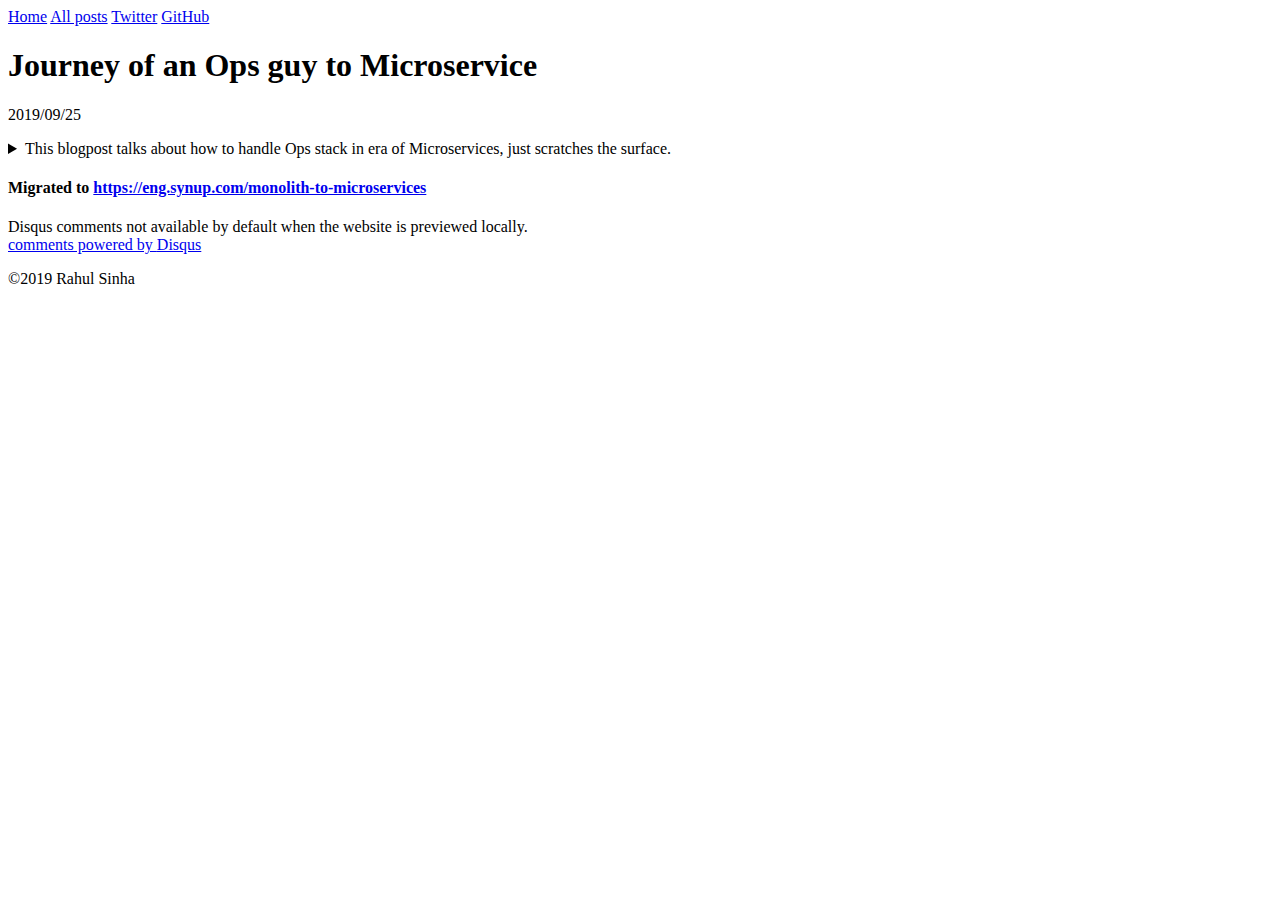
<file: post/journey_of_an_ops_guy_to_microservice/index.html>
<!DOCTYPE html>
<html lang="en-us">

  
<head>
  <meta charset="utf-8">
  <meta http-equiv="X-UA-Compatible" content="IE=edge">
  <meta name="viewport" content="width=device-width, initial-scale=1">
  <meta name="author" content="Rahul Sinha">
  <meta name="generator" content="Hugo 0.54.0" />
  <title>Journey of an Ops guy to Microservice — Rahul Sinha</title>

  <meta name="description" content="">
  <link rel="canonical" href="https://rahulwa.com/post/journey_of_an_ops_guy_to_microservice/">
  <link href="" rel="alternate" type="application/rss+xml" title="Rahul Sinha">
  <link rel="stylesheet" href="https://fonts.googleapis.com/css?family=Source+Code+Pro|Arvo:400,700">
  <link rel="stylesheet" href="https://rahulwa.com/css/highlight.css">
  <link rel="stylesheet" href="https://rahulwa.com/css/paperback.css">
</head>


  <body>
    <div class="container">
      <nav class="site-nav">
  <a href="https://rahulwa.com/">Home</a>
  <a href="https://rahulwa.com/post/">All posts</a>

  
  <a href="https://twitter.com/rahulwa_">Twitter</a>

  
  <a href="http://github.com/rahulwa">GitHub</a>

</nav>

      <header>
  <h1>Journey of an Ops guy to Microservice</h1>

  
  <time datetime="2019-09-25 19:15:56 &#43;0530 IST">2019/09/25</time>
  

  
</header>


      <article>
        <p><details>
 <summary>This blogpost talks about how to handle Ops stack in era of Microservices, just scratches the surface.</summary>
 <summary>This is story of my journey at <a href="https://synup.com">Synup</a>, an awesome little startup (Now it’s getting big!) where i learned tremendously and i guess i truly transformed from Ops guy to a DevOps.
</details></p>

<h4 id="migrated-to-https-eng-synup-com-monolith-to-microservices">Migrated to <a href="https://web.archive.org/web/20200417210731/https://eng.synup.com/monolith-to-microservices">https://eng.synup.com/monolith-to-microservices</a></h4>
      </article>

      <p>
        <div id="disqus_thread"></div>
<script type="application/javascript">
    var disqus_config = function () {
    
    
    
    };
    (function() {
        if (["localhost", "127.0.0.1"].indexOf(window.location.hostname) != -1) {
            document.getElementById('disqus_thread').innerHTML = 'Disqus comments not available by default when the website is previewed locally.';
            return;
        }
        var d = document, s = d.createElement('script'); s.async = true;
        s.src = '//' + "rahulwa" + '.disqus.com/embed.js';
        s.setAttribute('data-timestamp', +new Date());
        (d.head || d.body).appendChild(s);
    })();
</script>
<noscript>Please enable JavaScript to view the <a href="https://disqus.com/?ref_noscript">comments powered by Disqus.</a></noscript>
<a href="https://disqus.com" class="dsq-brlink">comments powered by <span class="logo-disqus">Disqus</span></a>
      </p>

      <footer class="site-footer">
  <span class="owner">©2019 Rahul Sinha</span>

  
</footer>


<script type="application/javascript">
var doNotTrack = false;
if (!doNotTrack) {
	(function(i,s,o,g,r,a,m){i['GoogleAnalyticsObject']=r;i[r]=i[r]||function(){
	(i[r].q=i[r].q||[]).push(arguments)},i[r].l=1*new Date();a=s.createElement(o),
	m=s.getElementsByTagName(o)[0];a.async=1;a.src=g;m.parentNode.insertBefore(a,m)
	})(window,document,'script','https://www.google-analytics.com/analytics.js','ga');
	ga('create', 'UA-105014915-1', 'auto');
	
	ga('send', 'pageview');
}
</script>




    </div>

  
<script src="https://rahulwa.com/js/highlight.pack.js"></script>
<script>hljs.initHighlightingOnLoad();</script>


  </body>
</html>
</file>
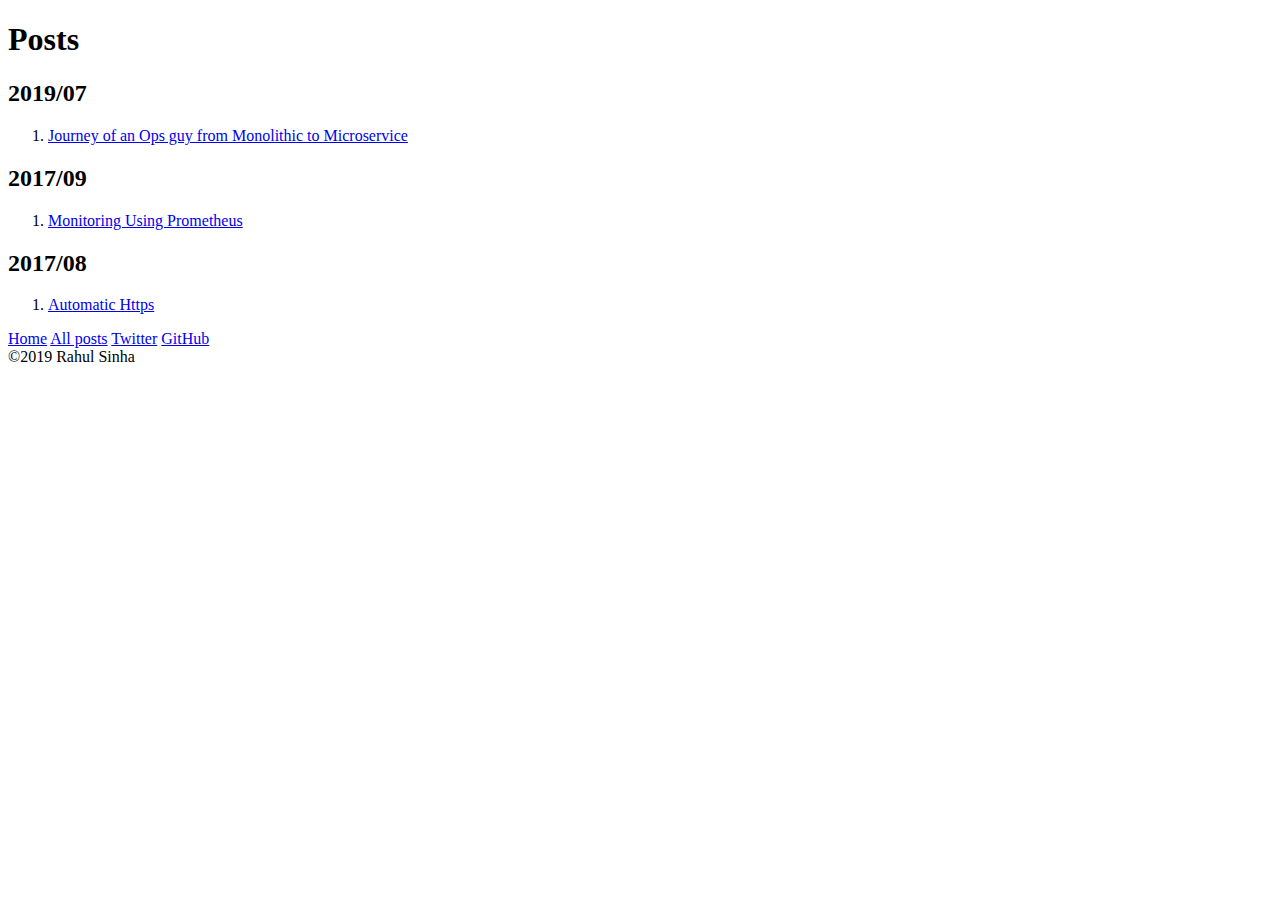
<file: public/post/index.html>
<!DOCTYPE html>
<html lang="en-us">

  
<head>
  <meta charset="utf-8">
  <meta http-equiv="X-UA-Compatible" content="IE=edge">
  <meta name="viewport" content="width=device-width, initial-scale=1">
  <meta name="author" content="Rahul Sinha">
  <meta name="generator" content="Hugo 0.54.0" />
  <title>Posts — Rahul Sinha</title>

  <meta name="description" content="">
  <link rel="canonical" href="https://rahulwa.com/post/">
  <link href="https://rahulwa.com/post/index.xml" rel="alternate" type="application/rss+xml" title="Rahul Sinha">
  <link rel="stylesheet" href="https://fonts.googleapis.com/css?family=Source+Code+Pro|Arvo:400,700">
  <link rel="stylesheet" href="https://rahulwa.com/css/highlight.css">
  <link rel="stylesheet" href="https://rahulwa.com/css/paperback.css">
</head>


  <body>
    <div class="container">

      <header>
  <h1>Posts</h1>

  

  
</header>


      <article>

        <section>
          <h2>2019/07</h2>

          <ol>
            <li>
              <p>
  <a href="https://rahulwa.com/post/journey_of_an_ops_guy_to_microservice/">Journey of an Ops guy from Monolithic to Microservice</a>
</p>

            </li>
            
          </ol>
        </section>
        <section>
          <h2>2017/09</h2>

          <ol>
            <li>
              <p>
  <a href="https://rahulwa.com/post/monitoring-using-prometheus/">Monitoring Using Prometheus</a>
</p>

            </li>
            
          </ol>
        </section>
        <section>
          <h2>2017/08</h2>

          <ol>
            <li>
              <p>
  <a href="https://rahulwa.com/post/automatic-https/">Automatic Https</a>
</p>

            </li>
            
          </ol>
        </section>
        

      </article>

      <nav class="site-nav">
  <a href="https://rahulwa.com/">Home</a>
  <a href="https://rahulwa.com/post/">All posts</a>

  
  <a href="https://twitter.com/rahulwa_">Twitter</a>

  
  <a href="http://github.com/rahulwa">GitHub</a>

</nav>


      <footer class="site-footer">
  <span class="owner">©2019 Rahul Sinha</span>

  
</footer>


<script type="application/javascript">
var doNotTrack = false;
if (!doNotTrack) {
	(function(i,s,o,g,r,a,m){i['GoogleAnalyticsObject']=r;i[r]=i[r]||function(){
	(i[r].q=i[r].q||[]).push(arguments)},i[r].l=1*new Date();a=s.createElement(o),
	m=s.getElementsByTagName(o)[0];a.async=1;a.src=g;m.parentNode.insertBefore(a,m)
	})(window,document,'script','https://www.google-analytics.com/analytics.js','ga');
	ga('create', 'UA-105014915-1', 'auto');
	
	ga('send', 'pageview');
}
</script>




    </div>

  
<script src="https://rahulwa.com/js/highlight.pack.js"></script>
<script>hljs.initHighlightingOnLoad();</script>


  </body>
</html>
</file>
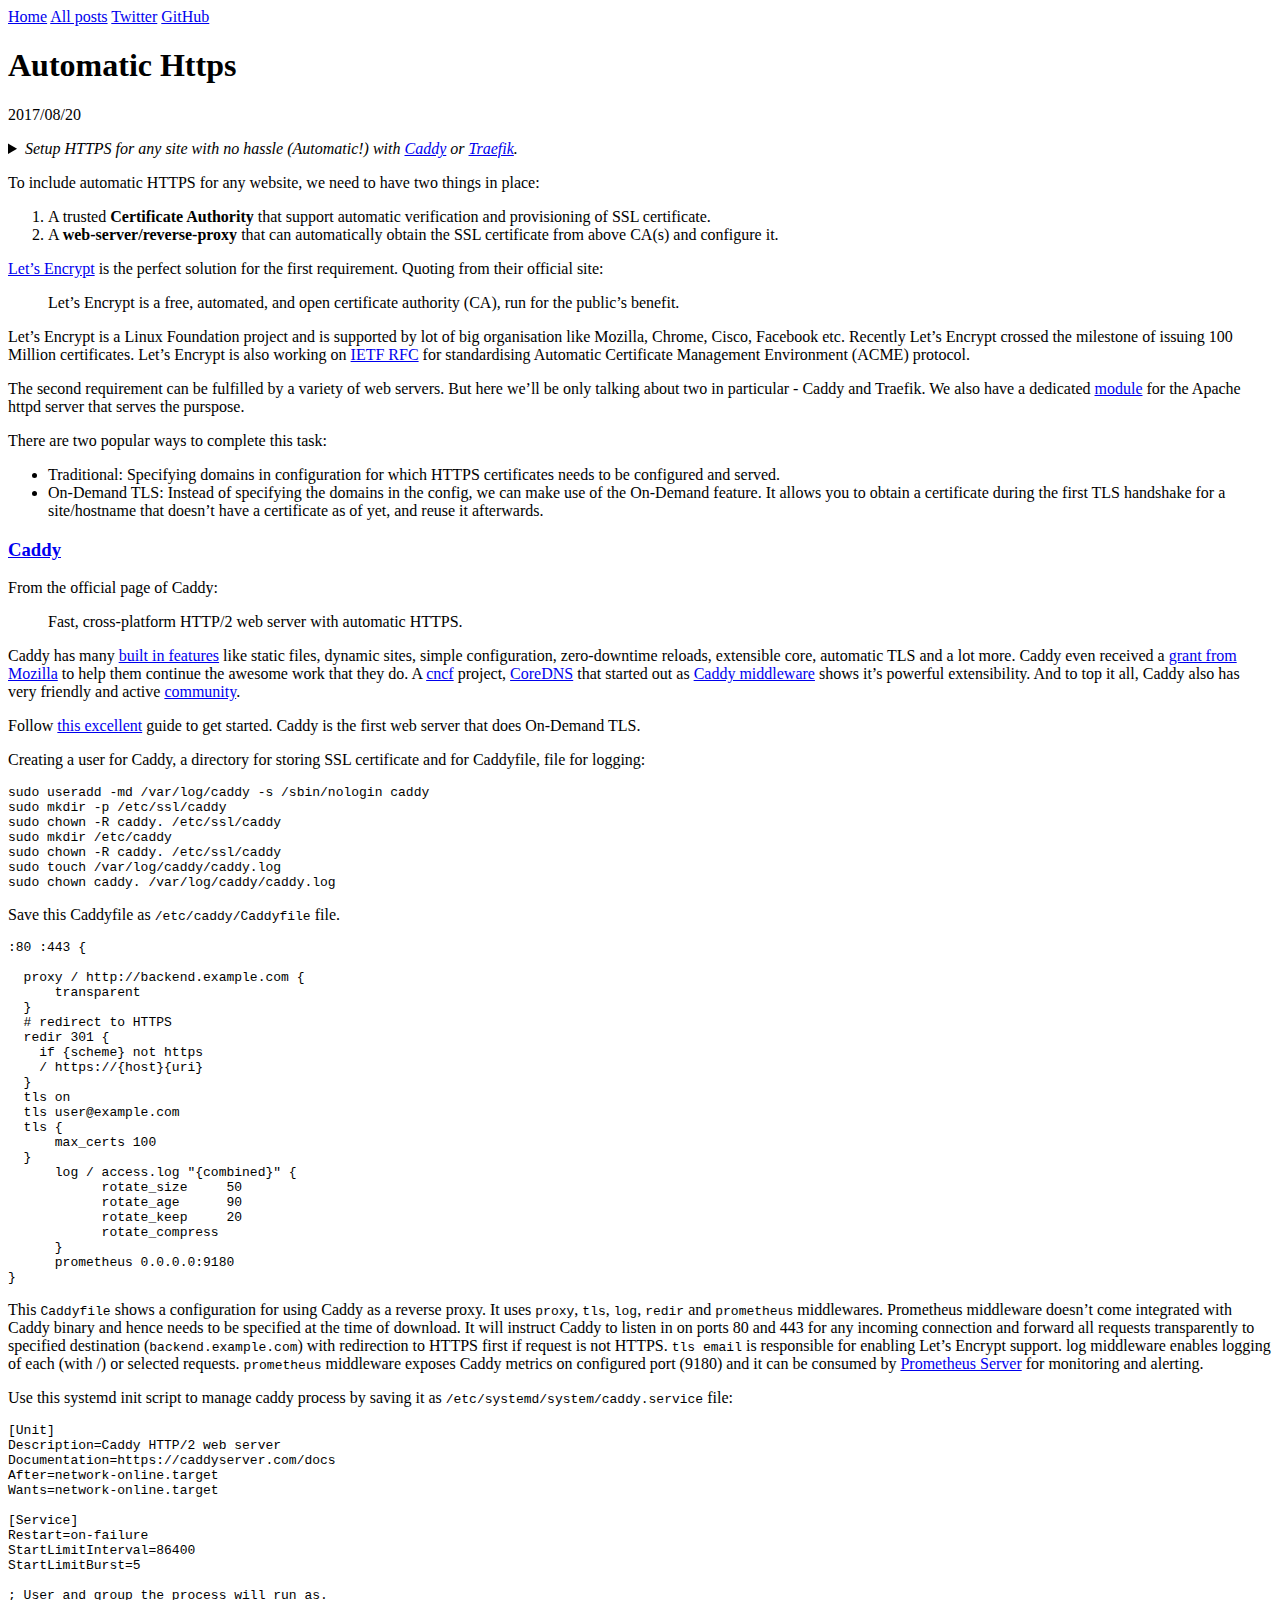
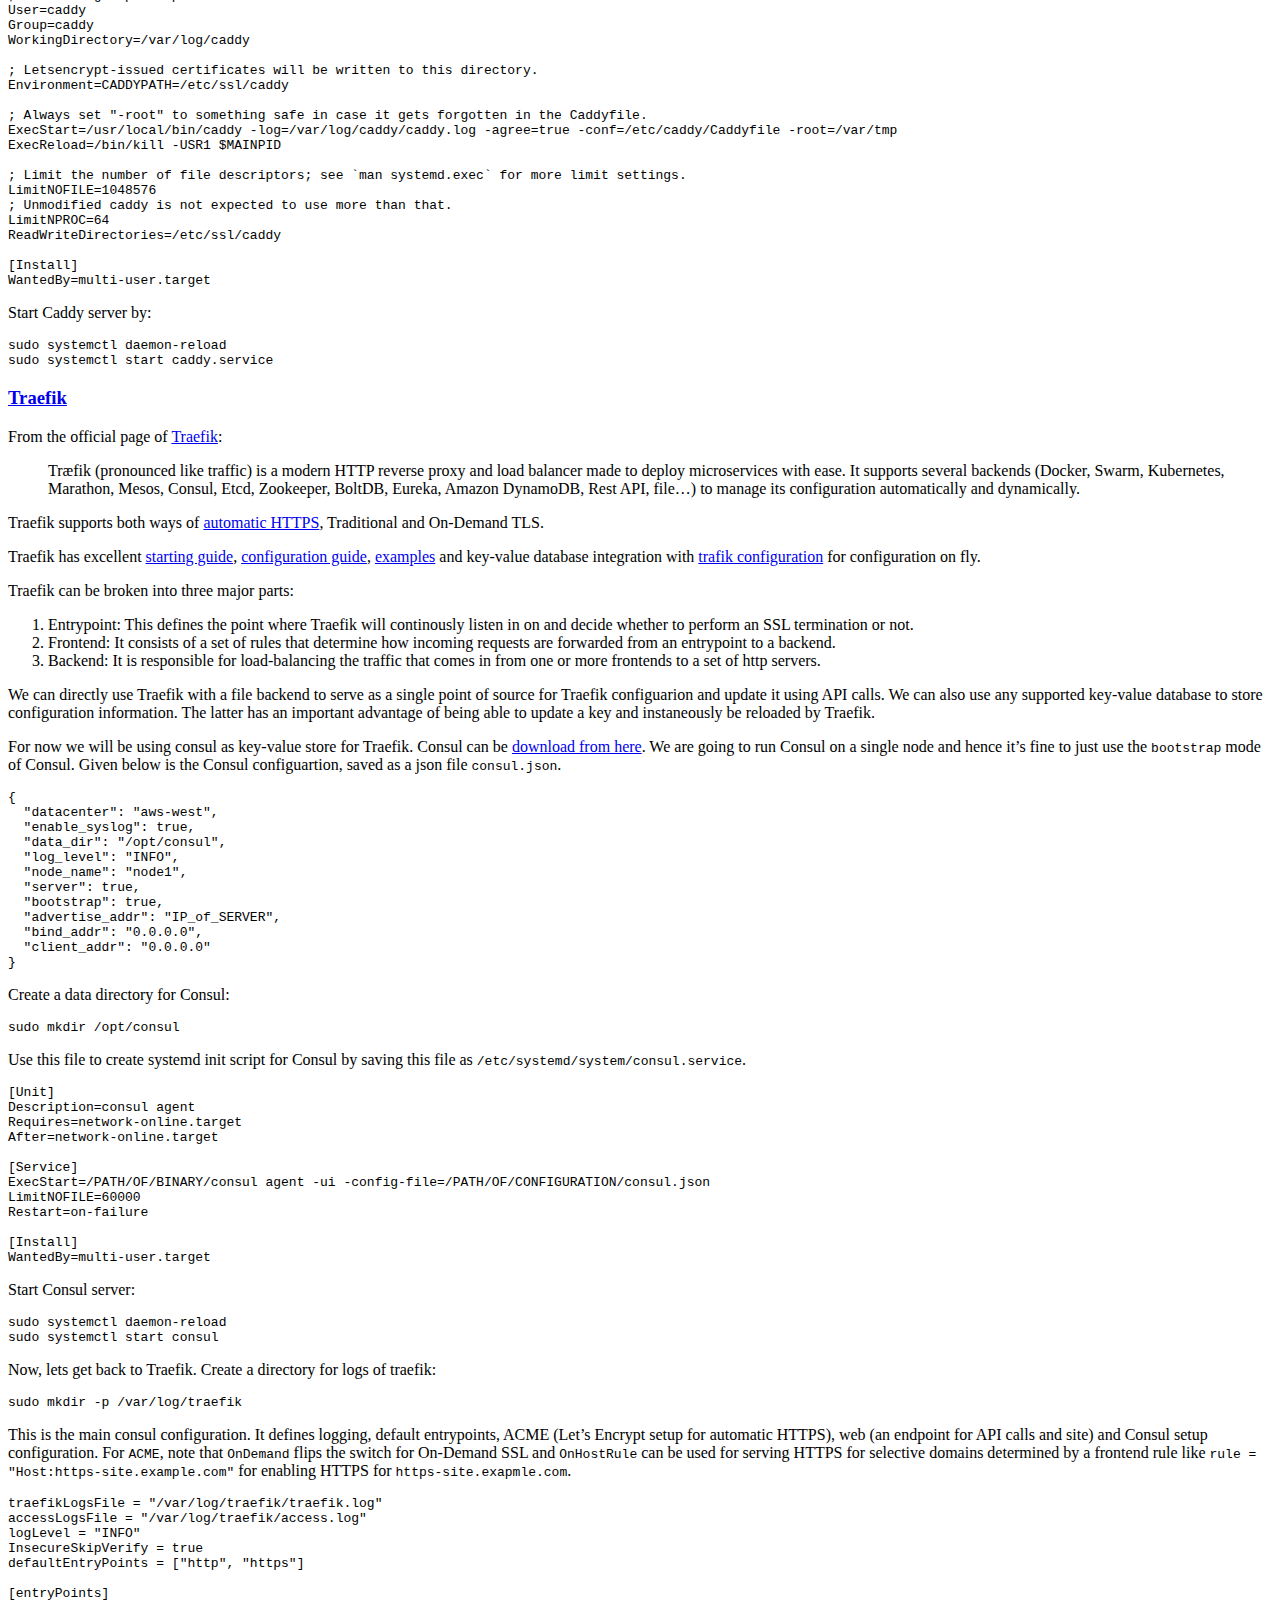
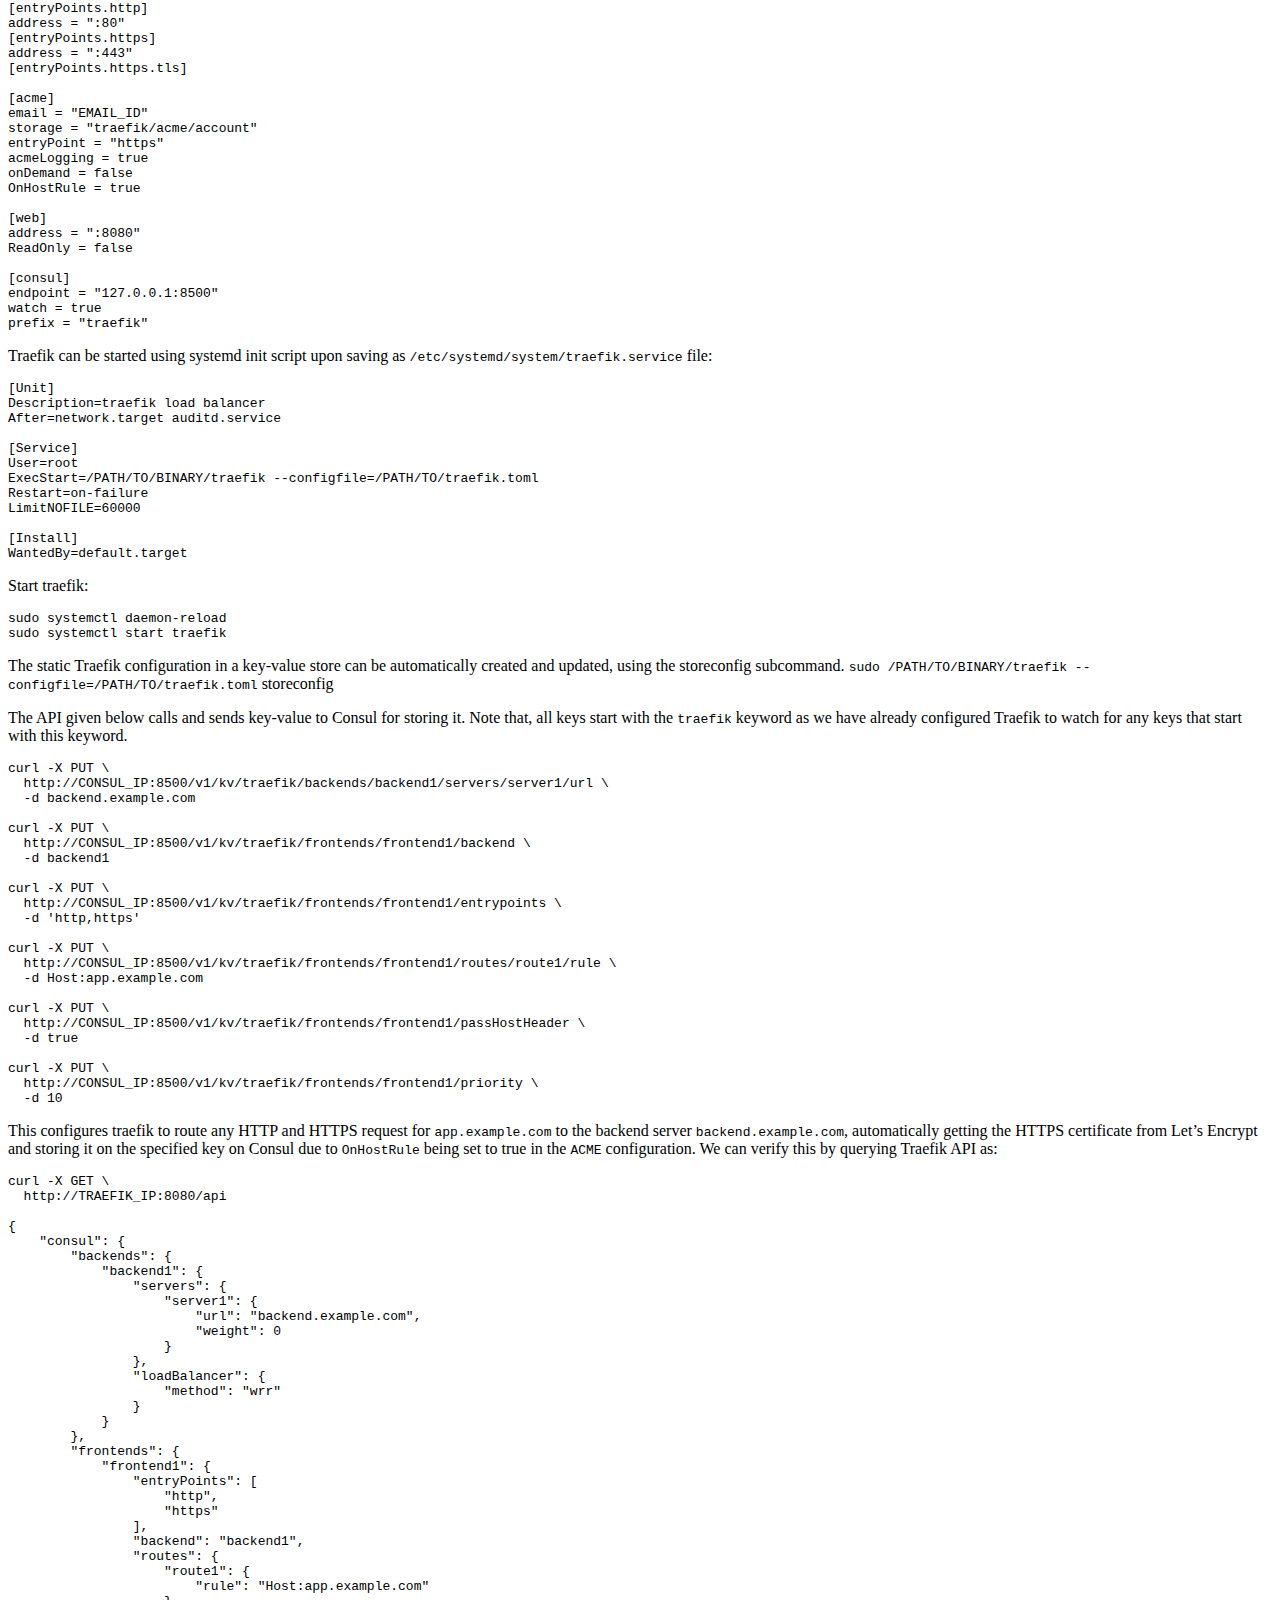
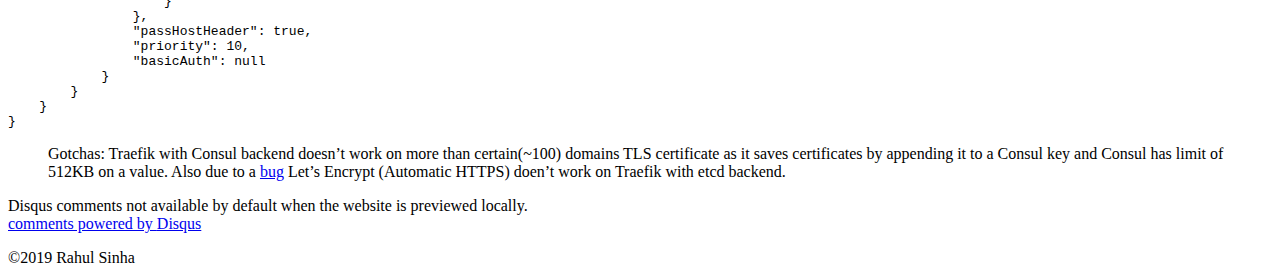
<file: public/post/automatic-https/index.html>
<!DOCTYPE html>
<html lang="en-us">

  
<head>
  <meta charset="utf-8">
  <meta http-equiv="X-UA-Compatible" content="IE=edge">
  <meta name="viewport" content="width=device-width, initial-scale=1">
  <meta name="author" content="Rahul Sinha">
  <meta name="generator" content="Hugo 0.54.0" />
  <title>Automatic Https — Rahul Sinha</title>

  <meta name="description" content="">
  <link rel="canonical" href="https://rahulwa.com/post/automatic-https/">
  <link href="" rel="alternate" type="application/rss+xml" title="Rahul Sinha">
  <link rel="stylesheet" href="https://fonts.googleapis.com/css?family=Source+Code+Pro|Arvo:400,700">
  <link rel="stylesheet" href="https://rahulwa.com/css/highlight.css">
  <link rel="stylesheet" href="https://rahulwa.com/css/paperback.css">
</head>


  <body>
    <div class="container">
      <nav class="site-nav">
  <a href="https://rahulwa.com/">Home</a>
  <a href="https://rahulwa.com/post/">All posts</a>

  
  <a href="https://twitter.com/rahulwa_">Twitter</a>

  
  <a href="http://github.com/rahulwa">GitHub</a>

</nav>

      <header>
  <h1>Automatic Https</h1>

  
  <time datetime="2017-08-20 16:57:56 &#43;0530 IST">2017/08/20</time>
  

  
</header>


      <article>
        <p><details>
 <summary><em>Setup HTTPS for any site with no hassle (Automatic!) with <a href="https://caddyserver.com/">Caddy</a> or <a href="https://traefik.io/">Traefik</a>.</em></summary>
 Introductory blogpost about setting up HTTPS for any site with Let&rsquo;s Encrypt and modern webserver(like Caddy/Traefik).
</details></p>

<p>To include automatic HTTPS for any website, we need to have two things in place:</p>

<ol>
<li>A trusted <strong>Certificate Authority</strong> that support automatic verification and provisioning of SSL certificate.</li>
<li>A <strong>web-server/reverse-proxy</strong> that can automatically obtain the SSL certificate from above CA(s) and configure it.</li>
</ol>

<p><a href="https://letsencrypt.org/">Let&rsquo;s Encrypt</a> is the perfect solution for the first requirement. Quoting from their official site:</p>

<blockquote>
<p>Let’s Encrypt is a free, automated, and open certificate authority (CA), run for the public’s benefit.</p>
</blockquote>

<p>Let’s Encrypt is a Linux Foundation project and is supported by lot of big organisation like Mozilla, Chrome, Cisco, Facebook etc. Recently Let’s Encrypt crossed the milestone of issuing 100 Million certificates. Let’s Encrypt is also working on <a href="https://github.com/ietf-wg-acme/acme/">IETF RFC</a> for standardising Automatic Certificate Management Environment (ACME) protocol.</p>

<p>The second requirement can be fulfilled by a variety of web servers. But here we’ll be only talking about two in particular - Caddy and Traefik. We also have a dedicated <a href="https://github.com/icing/mod_md">module</a> for the Apache httpd server that serves the purspose.</p>

<p>There are two popular ways to complete this task:</p>

<ul>
<li>Traditional: Specifying domains in configuration for which HTTPS certificates needs to be configured and served.</li>
<li>On-Demand TLS: Instead of specifying the domains in the config, we can make use of the On-Demand feature. It allows you to obtain a certificate during the first TLS handshake for a site/hostname that doesn&rsquo;t have a certificate as of yet, and reuse it afterwards.</li>
</ul>

<h3 id="caddy-https-caddyserver-com"><a href="https://caddyserver.com/">Caddy</a></h3>

<p>From the official page of Caddy:</p>

<blockquote>
<p>Fast, cross-platform HTTP/2 web server with automatic HTTPS.</p>
</blockquote>

<p>Caddy has many <a href="https://caddyserver.com/features">built in features</a> like static files, dynamic sites, simple configuration, zero-downtime reloads, extensible core, automatic TLS and a lot more. Caddy even received a <a href="https://blog.mozilla.org/blog/2016/06/22/mozilla-awards-385000-to-open-source-projects-as-part-of-moss-mission-partners-program/">grant from Mozilla</a> to help them continue the awesome work that they do. A <a href="https://www.cncf.io/">cncf</a> project, <a href="https://coredns.io/">CoreDNS</a> that started out as <a href="https://coredns.io/2017/02/23/history-of-coredns-in-four-posts/">Caddy middleware</a> shows it’s powerful extensibility. And to top it all, Caddy also has very friendly and active <a href="https://caddy.community/">community</a>.</p>

<p>Follow <a href="https://caddyserver.com/tutorial">this excellent</a> guide to get started. Caddy is the first web server that does On-Demand TLS.</p>

<p>Creating a user for Caddy, a directory for storing SSL certificate and for Caddyfile, file for logging:</p>

<pre><code class="language-sh">sudo useradd -md /var/log/caddy -s /sbin/nologin caddy
sudo mkdir -p /etc/ssl/caddy
sudo chown -R caddy. /etc/ssl/caddy
sudo mkdir /etc/caddy
sudo chown -R caddy. /etc/ssl/caddy
sudo touch /var/log/caddy/caddy.log
sudo chown caddy. /var/log/caddy/caddy.log
</code></pre>

<p>Save this Caddyfile as <code>/etc/caddy/Caddyfile</code> file.</p>

<pre><code>:80 :443 {

  proxy / http://backend.example.com {
      transparent
  }
  # redirect to HTTPS
  redir 301 {
    if {scheme} not https
    / https://{host}{uri}
  }
  tls on
  tls user@example.com
  tls {
      max_certs 100
  }
      log / access.log &quot;{combined}&quot; {
            rotate_size     50
            rotate_age      90
            rotate_keep     20
            rotate_compress
      }
      prometheus 0.0.0.0:9180
}
</code></pre>

<p>This <code>Caddyfile</code> shows a configuration for using Caddy as a reverse proxy. It uses <code>proxy</code>, <code>tls</code>, <code>log</code>, <code>redir</code> and <code>prometheus</code> middlewares. Prometheus middleware doesn’t come integrated with Caddy binary and hence needs to be specified at the time of download. It will instruct Caddy to listen in on ports 80 and 443 for any incoming connection and forward all requests transparently to specified destination (<code>backend.example.com</code>) with redirection to HTTPS first if request is not HTTPS. <code>tls email</code> is responsible for enabling Let’s Encrypt support. log middleware enables logging of each (with /) or selected requests. <code>prometheus</code> middleware exposes Caddy metrics on configured port (9180) and it can be consumed by <a href="https://prometheus.io/">Prometheus Server</a> for monitoring and alerting.</p>

<p>Use this systemd init script to manage caddy process by saving it as <code>/etc/systemd/system/caddy.service</code> file:</p>

<pre><code>[Unit]
Description=Caddy HTTP/2 web server
Documentation=https://caddyserver.com/docs
After=network-online.target
Wants=network-online.target

[Service]
Restart=on-failure
StartLimitInterval=86400
StartLimitBurst=5

; User and group the process will run as.
User=caddy
Group=caddy
WorkingDirectory=/var/log/caddy

; Letsencrypt-issued certificates will be written to this directory.
Environment=CADDYPATH=/etc/ssl/caddy

; Always set &quot;-root&quot; to something safe in case it gets forgotten in the Caddyfile.
ExecStart=/usr/local/bin/caddy -log=/var/log/caddy/caddy.log -agree=true -conf=/etc/caddy/Caddyfile -root=/var/tmp
ExecReload=/bin/kill -USR1 $MAINPID

; Limit the number of file descriptors; see `man systemd.exec` for more limit settings.
LimitNOFILE=1048576
; Unmodified caddy is not expected to use more than that.
LimitNPROC=64
ReadWriteDirectories=/etc/ssl/caddy

[Install]
WantedBy=multi-user.target
</code></pre>

<p>Start Caddy server by:</p>

<pre><code class="language-sh">sudo systemctl daemon-reload
sudo systemctl start caddy.service
</code></pre>

<h3 id="traefik-https-traefik-io"><a href="https://traefik.io/">Traefik</a></h3>

<p>From the official page of <a href="https://traefik.io/">Traefik</a>:</p>

<blockquote>
<p>Træfik (pronounced like traffic) is a modern HTTP reverse proxy and load balancer made to deploy microservices with ease. It supports several backends (Docker, Swarm, Kubernetes, Marathon, Mesos, Consul, Etcd, Zookeeper, BoltDB, Eureka, Amazon DynamoDB, Rest API, file…) to manage its configuration automatically and dynamically.</p>
</blockquote>

<p>Traefik supports both ways of <a href="https://docs.traefik.io/toml/#acme-lets-encrypt-configuration">automatic HTTPS</a>, Traditional and On-Demand TLS.</p>

<p>Traefik has excellent <a href="https://docs.traefik.io/basics/">starting guide</a>, <a href="https://docs.traefik.io/toml/">configuration guide</a>, <a href="https://docs.traefik.io/user-guide/examples/">examples</a> and key-value database integration with <a href="https://docs.traefik.io/user-guide/kv-config/">trafik configuration</a> for configuration on fly.</p>

<p>Traefik can be broken into three major parts:</p>

<ol>
<li>Entrypoint: This defines the point where Traefik will continously listen in on and decide whether to perform an SSL termination or not.</li>
<li>Frontend: It consists of a set of rules that determine how incoming requests are forwarded from an entrypoint to a backend.</li>
<li>Backend: It is responsible for load-balancing the traffic that comes in from one or more frontends to a set of http servers.</li>
</ol>

<p>We can directly use Traefik with a file backend to serve as a single point of source for Traefik configuarion and update it using API calls. We can also use any supported key-value database to store configuration information. The latter has an important advantage of being able to update a key and instaneously be reloaded by Traefik.</p>

<p>For now we will be using consul as key-value store for Traefik. Consul can be <a href="https://www.consul.io/downloads.html">download from here</a>. We are going to run Consul on a single node and hence it&rsquo;s fine to just use the <code>bootstrap</code> mode of Consul. Given below is the Consul configuartion, saved as a json file <code>consul.json</code>.</p>

<pre><code>{
  &quot;datacenter&quot;: &quot;aws-west&quot;,
  &quot;enable_syslog&quot;: true,
  &quot;data_dir&quot;: &quot;/opt/consul&quot;,
  &quot;log_level&quot;: &quot;INFO&quot;,
  &quot;node_name&quot;: &quot;node1&quot;,
  &quot;server&quot;: true,
  &quot;bootstrap&quot;: true,
  &quot;advertise_addr&quot;: &quot;IP_of_SERVER&quot;,
  &quot;bind_addr&quot;: &quot;0.0.0.0&quot;,
  &quot;client_addr&quot;: &quot;0.0.0.0&quot;
}
</code></pre>

<p>Create a data directory for Consul:</p>

<pre><code class="language-sh">sudo mkdir /opt/consul
</code></pre>

<p>Use this file to create systemd init script for Consul by saving this file as <code>/etc/systemd/system/consul.service</code>.</p>

<pre><code>[Unit]
Description=consul agent
Requires=network-online.target
After=network-online.target

[Service]
ExecStart=/PATH/OF/BINARY/consul agent -ui -config-file=/PATH/OF/CONFIGURATION/consul.json
LimitNOFILE=60000
Restart=on-failure

[Install]
WantedBy=multi-user.target
</code></pre>

<p>Start Consul server:</p>

<pre><code class="language-sh">sudo systemctl daemon-reload
sudo systemctl start consul
</code></pre>

<p>Now, lets get back to Traefik. Create a directory for logs of traefik:</p>

<pre><code class="language-sh">sudo mkdir -p /var/log/traefik
</code></pre>

<p>This is the main consul configuration. It defines logging, default entrypoints, ACME (Let’s Encrypt setup for automatic HTTPS), web (an endpoint for API calls and site) and Consul setup configuration. For <code>ACME</code>, note that <code>OnDemand</code> flips the switch for On-Demand SSL and <code>OnHostRule</code> can be used for serving HTTPS for selective domains determined by a frontend rule like <code>rule = &quot;Host:https-site.example.com&quot;</code> for enabling HTTPS for <code>https-site.exapmle.com</code>.</p>

<pre><code>traefikLogsFile = &quot;/var/log/traefik/traefik.log&quot;
accessLogsFile = &quot;/var/log/traefik/access.log&quot;
logLevel = &quot;INFO&quot;
InsecureSkipVerify = true
defaultEntryPoints = [&quot;http&quot;, &quot;https&quot;]

[entryPoints]
[entryPoints.http]
address = &quot;:80&quot;
[entryPoints.https]
address = &quot;:443&quot;
[entryPoints.https.tls]

[acme]
email = &quot;EMAIL_ID&quot;
storage = &quot;traefik/acme/account&quot;
entryPoint = &quot;https&quot;
acmeLogging = true
onDemand = false
OnHostRule = true

[web]
address = &quot;:8080&quot;
ReadOnly = false

[consul]
endpoint = &quot;127.0.0.1:8500&quot;
watch = true
prefix = &quot;traefik&quot;
</code></pre>

<p>Traefik can be started using systemd init script upon saving as <code>/etc/systemd/system/traefik.service</code> file:</p>

<pre><code>[Unit]
Description=traefik load balancer
After=network.target auditd.service

[Service]
User=root
ExecStart=/PATH/TO/BINARY/traefik --configfile=/PATH/TO/traefik.toml
Restart=on-failure
LimitNOFILE=60000

[Install]
WantedBy=default.target
</code></pre>

<p>Start traefik:</p>

<pre><code class="language-sh">sudo systemctl daemon-reload
sudo systemctl start traefik
</code></pre>

<p>The static Traefik configuration in a key-value store can be automatically created and updated, using the storeconfig subcommand. <code>sudo /PATH/TO/BINARY/traefik --configfile=/PATH/TO/traefik.toml</code> storeconfig</p>

<p>The API given below calls and sends key-value to Consul for storing it. Note that, all keys start with the <code>traefik</code> keyword as we have already configured Traefik to watch for any keys that start with this keyword.</p>

<pre><code>curl -X PUT \
  http://CONSUL_IP:8500/v1/kv/traefik/backends/backend1/servers/server1/url \
  -d backend.example.com

curl -X PUT \
  http://CONSUL_IP:8500/v1/kv/traefik/frontends/frontend1/backend \
  -d backend1

curl -X PUT \
  http://CONSUL_IP:8500/v1/kv/traefik/frontends/frontend1/entrypoints \
  -d 'http,https'

curl -X PUT \
  http://CONSUL_IP:8500/v1/kv/traefik/frontends/frontend1/routes/route1/rule \
  -d Host:app.example.com

curl -X PUT \
  http://CONSUL_IP:8500/v1/kv/traefik/frontends/frontend1/passHostHeader \
  -d true

curl -X PUT \
  http://CONSUL_IP:8500/v1/kv/traefik/frontends/frontend1/priority \
  -d 10
</code></pre>

<p>This configures traefik to route any HTTP and HTTPS request for <code>app.example.com</code> to the backend server <code>backend.example.com</code>, automatically getting the HTTPS certificate from Let’s Encrypt and storing it on the specified key on Consul due to <code>OnHostRule</code> being set to true in the <code>ACME</code> configuration. We can verify this by querying Traefik API as:</p>

<pre><code>curl -X GET \
  http://TRAEFIK_IP:8080/api

{
    &quot;consul&quot;: {
        &quot;backends&quot;: {
            &quot;backend1&quot;: {
                &quot;servers&quot;: {
                    &quot;server1&quot;: {
                        &quot;url&quot;: &quot;backend.example.com&quot;,
                        &quot;weight&quot;: 0
                    }
                },
                &quot;loadBalancer&quot;: {
                    &quot;method&quot;: &quot;wrr&quot;
                }
            }
        },
        &quot;frontends&quot;: {
            &quot;frontend1&quot;: {
                &quot;entryPoints&quot;: [
                    &quot;http&quot;,
                    &quot;https&quot;
                ],
                &quot;backend&quot;: &quot;backend1&quot;,
                &quot;routes&quot;: {
                    &quot;route1&quot;: {
                        &quot;rule&quot;: &quot;Host:app.example.com&quot;
                    }
                },
                &quot;passHostHeader&quot;: true,
                &quot;priority&quot;: 10,
                &quot;basicAuth&quot;: null
            }
        }
    }
}
</code></pre>

<blockquote>
<p>Gotchas: Traefik with Consul backend doesn&rsquo;t work on more than certain(~100) domains TLS certificate as it saves certificates by appending it to a Consul key and Consul has limit of 512KB on a value. Also due to a <a href="https://github.com/containous/traefik/issues/926">bug</a> Let&rsquo;s Encrypt (Automatic HTTPS) doen&rsquo;t work on Traefik with etcd backend.</p>
</blockquote>
      </article>

      <p>
        <div id="disqus_thread"></div>
<script type="application/javascript">
    var disqus_config = function () {
    
    
    
    };
    (function() {
        if (["localhost", "127.0.0.1"].indexOf(window.location.hostname) != -1) {
            document.getElementById('disqus_thread').innerHTML = 'Disqus comments not available by default when the website is previewed locally.';
            return;
        }
        var d = document, s = d.createElement('script'); s.async = true;
        s.src = '//' + "rahulwa" + '.disqus.com/embed.js';
        s.setAttribute('data-timestamp', +new Date());
        (d.head || d.body).appendChild(s);
    })();
</script>
<noscript>Please enable JavaScript to view the <a href="https://disqus.com/?ref_noscript">comments powered by Disqus.</a></noscript>
<a href="https://disqus.com" class="dsq-brlink">comments powered by <span class="logo-disqus">Disqus</span></a>
      </p>

      <footer class="site-footer">
  <span class="owner">©2019 Rahul Sinha</span>

  
</footer>


<script type="application/javascript">
var doNotTrack = false;
if (!doNotTrack) {
	(function(i,s,o,g,r,a,m){i['GoogleAnalyticsObject']=r;i[r]=i[r]||function(){
	(i[r].q=i[r].q||[]).push(arguments)},i[r].l=1*new Date();a=s.createElement(o),
	m=s.getElementsByTagName(o)[0];a.async=1;a.src=g;m.parentNode.insertBefore(a,m)
	})(window,document,'script','https://www.google-analytics.com/analytics.js','ga');
	ga('create', 'UA-105014915-1', 'auto');
	
	ga('send', 'pageview');
}
</script>




    </div>

  
<script src="https://rahulwa.com/js/highlight.pack.js"></script>
<script>hljs.initHighlightingOnLoad();</script>


  </body>
</html>
</file>
